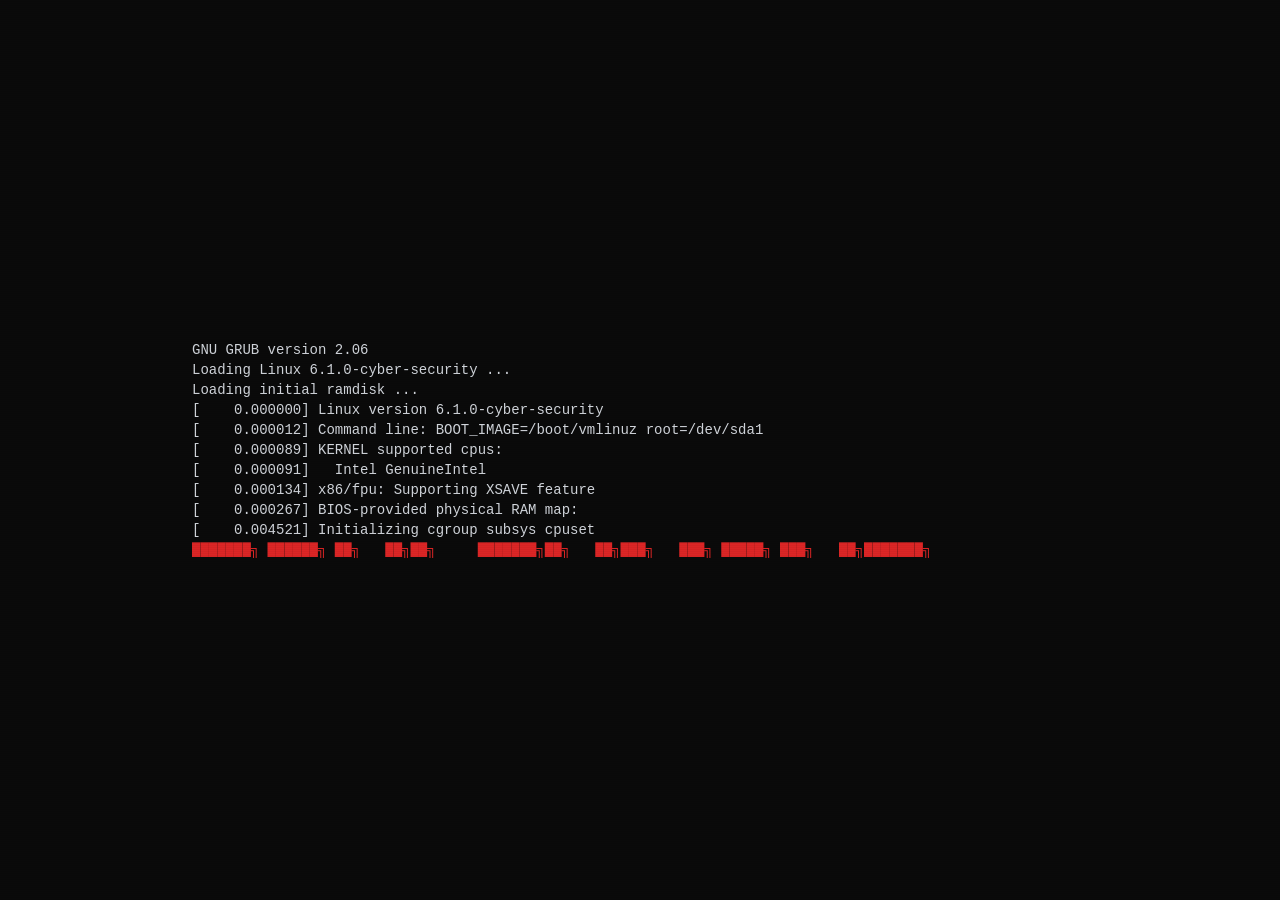
<file: index.html>
<!doctype html>
<html lang="fr">
  <head>
    <meta charset="UTF-8" />
    <meta name="viewport" content="width=device-width, initial-scale=1.0" />
    <meta name="description" content="Portfolio de Souleymane Coulibaly - Administrateur Réseau Junior & Cybersécurité. Bachelor 3 Cybersécurité, recherche alternance." />
    <meta name="keywords" content="cybersécurité, réseau, administration, Linux, Cisco, VLAN, alternance" />
    <meta name="author" content="Souleymane Coulibaly" />
    <meta name="theme-color" content="#0a0a0a" />
    <link rel="preconnect" href="https://fonts.googleapis.com">
    <link rel="preconnect" href="https://fonts.gstatic.com" crossorigin>
    <title>SOULEYMANE COULIBALY | Admin Reseau & Cybersecurite</title>
    <style>
      /* Prevent FOUC */
      html { background-color: #0a0a0a; }
      body { margin: 0; background-color: #0a0a0a; }
    </style>
    <script type="module" crossorigin src="./assets/index-nXsx4Sfw.js"></script>
    <link rel="stylesheet" crossorigin href="./assets/index-ClpV_uKB.css">
  </head>
  <body>
    <div id="root"></div>
  </body>
</html>
</file>
<file: assets/index-ClpV_uKB.css>
*,:before,:after{--tw-border-spacing-x: 0;--tw-border-spacing-y: 0;--tw-translate-x: 0;--tw-translate-y: 0;--tw-rotate: 0;--tw-skew-x: 0;--tw-skew-y: 0;--tw-scale-x: 1;--tw-scale-y: 1;--tw-pan-x: ;--tw-pan-y: ;--tw-pinch-zoom: ;--tw-scroll-snap-strictness: proximity;--tw-gradient-from-position: ;--tw-gradient-via-position: ;--tw-gradient-to-position: ;--tw-ordinal: ;--tw-slashed-zero: ;--tw-numeric-figure: ;--tw-numeric-spacing: ;--tw-numeric-fraction: ;--tw-ring-inset: ;--tw-ring-offset-width: 0px;--tw-ring-offset-color: #fff;--tw-ring-color: rgb(59 130 246 / .5);--tw-ring-offset-shadow: 0 0 #0000;--tw-ring-shadow: 0 0 #0000;--tw-shadow: 0 0 #0000;--tw-shadow-colored: 0 0 #0000;--tw-blur: ;--tw-brightness: ;--tw-contrast: ;--tw-grayscale: ;--tw-hue-rotate: ;--tw-invert: ;--tw-saturate: ;--tw-sepia: ;--tw-drop-shadow: ;--tw-backdrop-blur: ;--tw-backdrop-brightness: ;--tw-backdrop-contrast: ;--tw-backdrop-grayscale: ;--tw-backdrop-hue-rotate: ;--tw-backdrop-invert: ;--tw-backdrop-opacity: ;--tw-backdrop-saturate: ;--tw-backdrop-sepia: ;--tw-contain-size: ;--tw-contain-layout: ;--tw-contain-paint: ;--tw-contain-style: }::backdrop{--tw-border-spacing-x: 0;--tw-border-spacing-y: 0;--tw-translate-x: 0;--tw-translate-y: 0;--tw-rotate: 0;--tw-skew-x: 0;--tw-skew-y: 0;--tw-scale-x: 1;--tw-scale-y: 1;--tw-pan-x: ;--tw-pan-y: ;--tw-pinch-zoom: ;--tw-scroll-snap-strictness: proximity;--tw-gradient-from-position: ;--tw-gradient-via-position: ;--tw-gradient-to-position: ;--tw-ordinal: ;--tw-slashed-zero: ;--tw-numeric-figure: ;--tw-numeric-spacing: ;--tw-numeric-fraction: ;--tw-ring-inset: ;--tw-ring-offset-width: 0px;--tw-ring-offset-color: #fff;--tw-ring-color: rgb(59 130 246 / .5);--tw-ring-offset-shadow: 0 0 #0000;--tw-ring-shadow: 0 0 #0000;--tw-shadow: 0 0 #0000;--tw-shadow-colored: 0 0 #0000;--tw-blur: ;--tw-brightness: ;--tw-contrast: ;--tw-grayscale: ;--tw-hue-rotate: ;--tw-invert: ;--tw-saturate: ;--tw-sepia: ;--tw-drop-shadow: ;--tw-backdrop-blur: ;--tw-backdrop-brightness: ;--tw-backdrop-contrast: ;--tw-backdrop-grayscale: ;--tw-backdrop-hue-rotate: ;--tw-backdrop-invert: ;--tw-backdrop-opacity: ;--tw-backdrop-saturate: ;--tw-backdrop-sepia: ;--tw-contain-size: ;--tw-contain-layout: ;--tw-contain-paint: ;--tw-contain-style: }*,:before,:after{box-sizing:border-box;border-width:0;border-style:solid;border-color:#e5e7eb}:before,:after{--tw-content: ""}html,:host{line-height:1.5;-webkit-text-size-adjust:100%;-moz-tab-size:4;-o-tab-size:4;tab-size:4;font-family:ui-sans-serif,system-ui,sans-serif,"Apple Color Emoji","Segoe UI Emoji",Segoe UI Symbol,"Noto Color Emoji";font-feature-settings:normal;font-variation-settings:normal;-webkit-tap-highlight-color:transparent}body{margin:0;line-height:inherit}hr{height:0;color:inherit;border-top-width:1px}abbr:where([title]){-webkit-text-decoration:underline dotted;text-decoration:underline dotted}h1,h2,h3,h4,h5,h6{font-size:inherit;font-weight:inherit}a{color:inherit;text-decoration:inherit}b,strong{font-weight:bolder}code,kbd,samp,pre{font-family:ui-monospace,SFMono-Regular,Menlo,Monaco,Consolas,Liberation Mono,Courier New,monospace;font-feature-settings:normal;font-variation-settings:normal;font-size:1em}small{font-size:80%}sub,sup{font-size:75%;line-height:0;position:relative;vertical-align:baseline}sub{bottom:-.25em}sup{top:-.5em}table{text-indent:0;border-color:inherit;border-collapse:collapse}button,input,optgroup,select,textarea{font-family:inherit;font-feature-settings:inherit;font-variation-settings:inherit;font-size:100%;font-weight:inherit;line-height:inherit;letter-spacing:inherit;color:inherit;margin:0;padding:0}button,select{text-transform:none}button,input:where([type=button]),input:where([type=reset]),input:where([type=submit]){-webkit-appearance:button;background-color:transparent;background-image:none}:-moz-focusring{outline:auto}:-moz-ui-invalid{box-shadow:none}progress{vertical-align:baseline}::-webkit-inner-spin-button,::-webkit-outer-spin-button{height:auto}[type=search]{-webkit-appearance:textfield;outline-offset:-2px}::-webkit-search-decoration{-webkit-appearance:none}::-webkit-file-upload-button{-webkit-appearance:button;font:inherit}summary{display:list-item}blockquote,dl,dd,h1,h2,h3,h4,h5,h6,hr,figure,p,pre{margin:0}fieldset{margin:0;padding:0}legend{padding:0}ol,ul,menu{list-style:none;margin:0;padding:0}dialog{padding:0}textarea{resize:vertical}input::-moz-placeholder,textarea::-moz-placeholder{opacity:1;color:#9ca3af}input::placeholder,textarea::placeholder{opacity:1;color:#9ca3af}button,[role=button]{cursor:pointer}:disabled{cursor:default}img,svg,video,canvas,audio,iframe,embed,object{display:block;vertical-align:middle}img,video{max-width:100%;height:auto}[hidden]:where(:not([hidden=until-found])){display:none}.sr-only{position:absolute;width:1px;height:1px;padding:0;margin:-1px;overflow:hidden;clip:rect(0,0,0,0);white-space:nowrap;border-width:0}.pointer-events-none{pointer-events:none}.visible{visibility:visible}.invisible{visibility:hidden}.fixed{position:fixed}.absolute{position:absolute}.relative{position:relative}.inset-0{inset:0}.inset-x-0{left:0;right:0}.inset-y-0{top:0;bottom:0}.-bottom-1{bottom:-.25rem}.-bottom-12{bottom:-3rem}.-left-12{left:-3rem}.-right-12{right:-3rem}.-top-12{top:-3rem}.bottom-0{bottom:0}.bottom-8{bottom:2rem}.left-0{left:0}.left-1\/2{left:50%}.left-2{left:.5rem}.left-\[50\%\]{left:50%}.right-0{right:0}.right-1{right:.25rem}.right-2{right:.5rem}.right-3{right:.75rem}.right-4{right:1rem}.top-0{top:0}.top-1\.5{top:.375rem}.top-1\/2{top:50%}.top-3\.5{top:.875rem}.top-4{top:1rem}.top-\[1px\]{top:1px}.top-\[50\%\]{top:50%}.top-\[60\%\]{top:60%}.top-full{top:100%}.isolate{isolation:isolate}.z-0{z-index:0}.z-10{z-index:10}.z-20{z-index:20}.z-30{z-index:30}.z-40{z-index:40}.z-50{z-index:50}.z-\[1\]{z-index:1}.order-first{order:-9999}.order-last{order:9999}.col-start-2{grid-column-start:2}.row-span-2{grid-row:span 2 / span 2}.row-start-1{grid-row-start:1}.\!m-0{margin:0!important}.-mx-1{margin-left:-.25rem;margin-right:-.25rem}.-my-2{margin-top:-.5rem;margin-bottom:-.5rem}.mx-2{margin-left:.5rem;margin-right:.5rem}.mx-3\.5{margin-left:.875rem;margin-right:.875rem}.mx-auto{margin-left:auto;margin-right:auto}.my-0{margin-top:0;margin-bottom:0}.my-0\.5{margin-top:.125rem;margin-bottom:.125rem}.my-1{margin-top:.25rem;margin-bottom:.25rem}.-ml-4{margin-left:-1rem}.-mt-4{margin-top:-1rem}.mb-12{margin-bottom:3rem}.mb-2{margin-bottom:.5rem}.mb-3{margin-bottom:.75rem}.mb-4{margin-bottom:1rem}.mb-6{margin-bottom:1.5rem}.mb-8{margin-bottom:2rem}.ml-1{margin-left:.25rem}.ml-2{margin-left:.5rem}.ml-4{margin-left:1rem}.ml-auto{margin-left:auto}.mt-0\.5{margin-top:.125rem}.mt-1{margin-top:.25rem}.mt-1\.5{margin-top:.375rem}.mt-12{margin-top:3rem}.mt-2{margin-top:.5rem}.mt-4{margin-top:1rem}.mt-6{margin-top:1.5rem}.mt-8{margin-top:2rem}.mt-auto{margin-top:auto}.line-clamp-1{overflow:hidden;display:-webkit-box;-webkit-box-orient:vertical;-webkit-line-clamp:1}.line-clamp-2{overflow:hidden;display:-webkit-box;-webkit-box-orient:vertical;-webkit-line-clamp:2}.block{display:block}.inline-block{display:inline-block}.flex{display:flex}.inline-flex{display:inline-flex}.table{display:table}.table-caption{display:table-caption}.table-cell{display:table-cell}.table-row{display:table-row}.grid{display:grid}.hidden{display:none}.aspect-square{aspect-ratio:1 / 1}.aspect-video{aspect-ratio:16 / 9}.size-10{width:2.5rem;height:2.5rem}.size-2{width:.5rem;height:.5rem}.size-2\.5{width:.625rem;height:.625rem}.size-3{width:.75rem;height:.75rem}.size-3\.5{width:.875rem;height:.875rem}.size-4{width:1rem;height:1rem}.size-6{width:1.5rem;height:1.5rem}.size-7{width:1.75rem;height:1.75rem}.size-8{width:2rem;height:2rem}.size-9{width:2.25rem;height:2.25rem}.size-auto{width:auto;height:auto}.size-full{width:100%;height:100%}.h-0\.5{height:.125rem}.h-1\.5{height:.375rem}.h-10{height:2.5rem}.h-12{height:3rem}.h-16{height:4rem}.h-2{height:.5rem}.h-2\.5{height:.625rem}.h-3{height:.75rem}.h-4{height:1rem}.h-5{height:1.25rem}.h-6{height:1.5rem}.h-7{height:1.75rem}.h-8{height:2rem}.h-9{height:2.25rem}.h-\[1\.15rem\]{height:1.15rem}.h-\[300px\]{height:300px}.h-\[calc\(100\%-1px\)\]{height:calc(100% - 1px)}.h-\[var\(--radix-navigation-menu-viewport-height\)\]{height:var(--radix-navigation-menu-viewport-height)}.h-\[var\(--radix-select-trigger-height\)\]{height:var(--radix-select-trigger-height)}.h-auto{height:auto}.h-full{height:100%}.h-px{height:1px}.h-svh{height:100svh}.max-h-\[300px\]{max-height:300px}.min-h-0{min-height:0px}.min-h-16{min-height:4rem}.min-h-4{min-height:1rem}.min-h-screen{min-height:100vh}.min-h-svh{min-height:100svh}.w-0{width:0px}.w-1{width:.25rem}.w-2{width:.5rem}.w-2\.5{width:.625rem}.w-24{width:6rem}.w-3{width:.75rem}.w-3\/4{width:75%}.w-4{width:1rem}.w-5{width:1.25rem}.w-6{width:1.5rem}.w-64{width:16rem}.w-72{width:18rem}.w-8{width:2rem}.w-9{width:2.25rem}.w-\[100px\]{width:100px}.w-auto{width:auto}.w-fit{width:-moz-fit-content;width:fit-content}.w-full{width:100%}.w-max{width:-moz-max-content;width:max-content}.w-px{width:1px}.min-w-0{min-width:0px}.min-w-10{min-width:2.5rem}.min-w-5{min-width:1.25rem}.min-w-8{min-width:2rem}.min-w-9{min-width:2.25rem}.min-w-\[12rem\]{min-width:12rem}.min-w-\[8rem\]{min-width:8rem}.min-w-\[var\(--radix-select-trigger-width\)\]{min-width:var(--radix-select-trigger-width)}.max-w-4xl{max-width:56rem}.max-w-5xl{max-width:64rem}.max-w-6xl{max-width:72rem}.max-w-7xl{max-width:80rem}.max-w-\[calc\(100\%-2rem\)\]{max-width:calc(100% - 2rem)}.max-w-max{max-width:-moz-max-content;max-width:max-content}.max-w-sm{max-width:24rem}.flex-1{flex:1 1 0%}.flex-shrink-0,.shrink-0{flex-shrink:0}.grow{flex-grow:1}.grow-0{flex-grow:0}.basis-full{flex-basis:100%}.caption-bottom{caption-side:bottom}.border-collapse{border-collapse:collapse}.-translate-x-1\/2{--tw-translate-x: -50%;transform:translate(var(--tw-translate-x),var(--tw-translate-y)) rotate(var(--tw-rotate)) skew(var(--tw-skew-x)) skewY(var(--tw-skew-y)) scaleX(var(--tw-scale-x)) scaleY(var(--tw-scale-y))}.-translate-x-px{--tw-translate-x: -1px;transform:translate(var(--tw-translate-x),var(--tw-translate-y)) rotate(var(--tw-rotate)) skew(var(--tw-skew-x)) skewY(var(--tw-skew-y)) scaleX(var(--tw-scale-x)) scaleY(var(--tw-scale-y))}.-translate-y-1\/2{--tw-translate-y: -50%;transform:translate(var(--tw-translate-x),var(--tw-translate-y)) rotate(var(--tw-rotate)) skew(var(--tw-skew-x)) skewY(var(--tw-skew-y)) scaleX(var(--tw-scale-x)) scaleY(var(--tw-scale-y))}.translate-x-\[-50\%\]{--tw-translate-x: -50%;transform:translate(var(--tw-translate-x),var(--tw-translate-y)) rotate(var(--tw-rotate)) skew(var(--tw-skew-x)) skewY(var(--tw-skew-y)) scaleX(var(--tw-scale-x)) scaleY(var(--tw-scale-y))}.translate-x-px{--tw-translate-x: 1px;transform:translate(var(--tw-translate-x),var(--tw-translate-y)) rotate(var(--tw-rotate)) skew(var(--tw-skew-x)) skewY(var(--tw-skew-y)) scaleX(var(--tw-scale-x)) scaleY(var(--tw-scale-y))}.translate-y-0\.5{--tw-translate-y: .125rem;transform:translate(var(--tw-translate-x),var(--tw-translate-y)) rotate(var(--tw-rotate)) skew(var(--tw-skew-x)) skewY(var(--tw-skew-y)) scaleX(var(--tw-scale-x)) scaleY(var(--tw-scale-y))}.translate-y-\[-50\%\]{--tw-translate-y: -50%;transform:translate(var(--tw-translate-x),var(--tw-translate-y)) rotate(var(--tw-rotate)) skew(var(--tw-skew-x)) skewY(var(--tw-skew-y)) scaleX(var(--tw-scale-x)) scaleY(var(--tw-scale-y))}.translate-y-\[calc\(-50\%_-_2px\)\]{--tw-translate-y: calc(-50% - 2px) ;transform:translate(var(--tw-translate-x),var(--tw-translate-y)) rotate(var(--tw-rotate)) skew(var(--tw-skew-x)) skewY(var(--tw-skew-y)) scaleX(var(--tw-scale-x)) scaleY(var(--tw-scale-y))}.rotate-45{--tw-rotate: 45deg;transform:translate(var(--tw-translate-x),var(--tw-translate-y)) rotate(var(--tw-rotate)) skew(var(--tw-skew-x)) skewY(var(--tw-skew-y)) scaleX(var(--tw-scale-x)) scaleY(var(--tw-scale-y))}.rotate-90{--tw-rotate: 90deg;transform:translate(var(--tw-translate-x),var(--tw-translate-y)) rotate(var(--tw-rotate)) skew(var(--tw-skew-x)) skewY(var(--tw-skew-y)) scaleX(var(--tw-scale-x)) scaleY(var(--tw-scale-y))}.transform{transform:translate(var(--tw-translate-x),var(--tw-translate-y)) rotate(var(--tw-rotate)) skew(var(--tw-skew-x)) skewY(var(--tw-skew-y)) scaleX(var(--tw-scale-x)) scaleY(var(--tw-scale-y))}@keyframes caret-blink{0%,70%,to{opacity:1}20%,50%{opacity:0}}.animate-caret-blink{animation:caret-blink 1.25s ease-out infinite}@keyframes pulse{50%{opacity:.5}}.animate-pulse{animation:pulse 2s cubic-bezier(.4,0,.6,1) infinite}@keyframes spin{to{transform:rotate(360deg)}}.animate-spin{animation:spin 1s linear infinite}.cursor-default{cursor:default}.cursor-text{cursor:text}.touch-none{touch-action:none}.select-none{-webkit-user-select:none;-moz-user-select:none;user-select:none}.resize-none{resize:none}.resize{resize:both}.scroll-my-1{scroll-margin-top:.25rem;scroll-margin-bottom:.25rem}.scroll-py-1{scroll-padding-top:.25rem;scroll-padding-bottom:.25rem}.list-disc{list-style-type:disc}.list-none{list-style-type:none}.auto-rows-min{grid-auto-rows:min-content}.grid-cols-\[0_1fr\]{grid-template-columns:0 1fr}.grid-rows-\[auto_auto\]{grid-template-rows:auto auto}.flex-row{flex-direction:row}.flex-col{flex-direction:column}.flex-col-reverse{flex-direction:column-reverse}.flex-wrap{flex-wrap:wrap}.place-content-center{place-content:center}.items-start{align-items:flex-start}.items-end{align-items:flex-end}.items-center{align-items:center}.items-stretch{align-items:stretch}.justify-start{justify-content:flex-start}.justify-center{justify-content:center}.justify-between{justify-content:space-between}.justify-items-start{justify-items:start}.gap-0\.5{gap:.125rem}.gap-1{gap:.25rem}.gap-1\.5{gap:.375rem}.gap-2{gap:.5rem}.gap-2\.5{gap:.625rem}.gap-3{gap:.75rem}.gap-4{gap:1rem}.gap-6{gap:1.5rem}.gap-7{gap:1.75rem}.gap-8{gap:2rem}.gap-\[--spacing\(var\(--gap\)\)\]{gap:var(--spacing(var(--gap)))}.gap-y-0\.5{row-gap:.125rem}.space-x-1>:not([hidden])~:not([hidden]){--tw-space-x-reverse: 0;margin-right:calc(.25rem * var(--tw-space-x-reverse));margin-left:calc(.25rem * calc(1 - var(--tw-space-x-reverse)))}.space-x-2>:not([hidden])~:not([hidden]){--tw-space-x-reverse: 0;margin-right:calc(.5rem * var(--tw-space-x-reverse));margin-left:calc(.5rem * calc(1 - var(--tw-space-x-reverse)))}.space-x-3>:not([hidden])~:not([hidden]){--tw-space-x-reverse: 0;margin-right:calc(.75rem * var(--tw-space-x-reverse));margin-left:calc(.75rem * calc(1 - var(--tw-space-x-reverse)))}.space-x-4>:not([hidden])~:not([hidden]){--tw-space-x-reverse: 0;margin-right:calc(1rem * var(--tw-space-x-reverse));margin-left:calc(1rem * calc(1 - var(--tw-space-x-reverse)))}.space-x-6>:not([hidden])~:not([hidden]){--tw-space-x-reverse: 0;margin-right:calc(1.5rem * var(--tw-space-x-reverse));margin-left:calc(1.5rem * calc(1 - var(--tw-space-x-reverse)))}.space-y-2>:not([hidden])~:not([hidden]){--tw-space-y-reverse: 0;margin-top:calc(.5rem * calc(1 - var(--tw-space-y-reverse)));margin-bottom:calc(.5rem * var(--tw-space-y-reverse))}.space-y-4>:not([hidden])~:not([hidden]){--tw-space-y-reverse: 0;margin-top:calc(1rem * calc(1 - var(--tw-space-y-reverse)));margin-bottom:calc(1rem * var(--tw-space-y-reverse))}.space-y-6>:not([hidden])~:not([hidden]){--tw-space-y-reverse: 0;margin-top:calc(1.5rem * calc(1 - var(--tw-space-y-reverse)));margin-bottom:calc(1.5rem * var(--tw-space-y-reverse))}.space-y-8>:not([hidden])~:not([hidden]){--tw-space-y-reverse: 0;margin-top:calc(2rem * calc(1 - var(--tw-space-y-reverse)));margin-bottom:calc(2rem * var(--tw-space-y-reverse))}.self-start{align-self:flex-start}.self-stretch{align-self:stretch}.justify-self-end{justify-self:end}.overflow-auto{overflow:auto}.overflow-hidden{overflow:hidden}.overflow-x-auto{overflow-x:auto}.overflow-y-auto{overflow-y:auto}.overflow-x-hidden{overflow-x:hidden}.whitespace-nowrap{white-space:nowrap}.whitespace-pre-line{white-space:pre-line}.whitespace-pre-wrap{white-space:pre-wrap}.text-balance{text-wrap:balance}.break-words{overflow-wrap:break-word}.rounded-\[2px\]{border-radius:2px}.rounded-\[4px\]{border-radius:4px}.rounded-\[calc\(var\(--radius\)-5px\)\]{border-radius:calc(var(--radius) - 5px)}.rounded-\[inherit\]{border-radius:inherit}.rounded-full{border-radius:9999px}.rounded-lg{border-radius:var(--radius)}.rounded-md{border-radius:calc(var(--radius) - 2px)}.rounded-none{border-radius:0}.rounded-sm{border-radius:calc(var(--radius) - 4px)}.rounded-xl{border-radius:calc(var(--radius) + 4px)}.rounded-xs{border-radius:calc(var(--radius) - 6px)}.rounded-l-md{border-top-left-radius:calc(var(--radius) - 2px);border-bottom-left-radius:calc(var(--radius) - 2px)}.rounded-r-md{border-top-right-radius:calc(var(--radius) - 2px);border-bottom-right-radius:calc(var(--radius) - 2px)}.rounded-tl-sm{border-top-left-radius:calc(var(--radius) - 4px)}.border{border-width:1px}.border-0{border-width:0px}.border-\[1\.5px\]{border-width:1.5px}.border-y{border-top-width:1px;border-bottom-width:1px}.border-b{border-bottom-width:1px}.border-l{border-left-width:1px}.border-l-2{border-left-width:2px}.border-r{border-right-width:1px}.border-t{border-top-width:1px}.border-dashed{border-style:dashed}.border-border{border-color:hsl(var(--border))}.border-border\/50{border-color:hsl(var(--border) / .5)}.border-gray-500\/30{border-color:#6b72804d}.border-green-400\/30{border-color:#4ade804d}.border-input{border-color:hsl(var(--input))}.border-orange-400\/30{border-color:#fb923c4d}.border-primary{border-color:hsl(var(--primary))}.border-red-400\/30{border-color:#f871714d}.border-red-500\/30{border-color:#ef44444d}.border-red-900\/20{border-color:#7f1d1d33}.border-red-900\/30{border-color:#7f1d1d4d}.border-sidebar-border{border-color:hsl(var(--sidebar-border))}.border-transparent{border-color:transparent}.border-yellow-400\/30{border-color:#facc154d}.border-yellow-500\/30{border-color:#eab3084d}.border-l-transparent{border-left-color:transparent}.border-t-transparent{border-top-color:transparent}.bg-\[\#0a0a0a\]{--tw-bg-opacity: 1;background-color:rgb(10 10 10 / var(--tw-bg-opacity, 1))}.bg-\[\#0a0a0a\]\/90{background-color:#0a0a0ae6}.bg-\[\#0a0a0a\]\/95{background-color:#0a0a0af2}.bg-accent{background-color:hsl(var(--accent))}.bg-background{background-color:hsl(var(--background))}.bg-black{--tw-bg-opacity: 1;background-color:rgb(0 0 0 / var(--tw-bg-opacity, 1))}.bg-black\/40{background-color:#0006}.bg-black\/50{background-color:#00000080}.bg-border{background-color:hsl(var(--border))}.bg-card{background-color:hsl(var(--card))}.bg-destructive{--tw-bg-opacity: 1;background-color:hsl(var(--destructive) / var(--tw-bg-opacity, 1))}.bg-foreground{background-color:hsl(var(--foreground))}.bg-green-400\/10{background-color:#4ade801a}.bg-green-500{--tw-bg-opacity: 1;background-color:rgb(34 197 94 / var(--tw-bg-opacity, 1))}.bg-green-500\/50{background-color:#22c55e80}.bg-input{background-color:hsl(var(--input))}.bg-muted{background-color:hsl(var(--muted))}.bg-muted\/50{background-color:hsl(var(--muted) / .5)}.bg-orange-400\/10{background-color:#fb923c1a}.bg-popover{background-color:hsl(var(--popover))}.bg-primary{background-color:hsl(var(--primary))}.bg-primary\/20{background-color:hsl(var(--primary) / .2)}.bg-red-400\/10{background-color:#f871711a}.bg-red-500{--tw-bg-opacity: 1;background-color:rgb(239 68 68 / var(--tw-bg-opacity, 1))}.bg-red-500\/10{background-color:#ef44441a}.bg-red-500\/50{background-color:#ef444480}.bg-red-900\/10{background-color:#7f1d1d1a}.bg-red-900\/5{background-color:#7f1d1d0d}.bg-secondary{background-color:hsl(var(--secondary))}.bg-sidebar{background-color:hsl(var(--sidebar-background))}.bg-sidebar-border{background-color:hsl(var(--sidebar-border))}.bg-transparent{background-color:transparent}.bg-white{--tw-bg-opacity: 1;background-color:rgb(255 255 255 / var(--tw-bg-opacity, 1))}.bg-yellow-400\/10{background-color:#facc151a}.bg-yellow-500\/5{background-color:#eab3080d}.bg-yellow-500\/50{background-color:#eab30880}.bg-gradient-to-r{background-image:linear-gradient(to right,var(--tw-gradient-stops))}.from-red-900\/10{--tw-gradient-from: rgb(127 29 29 / .1) var(--tw-gradient-from-position);--tw-gradient-to: rgb(127 29 29 / 0) var(--tw-gradient-to-position);--tw-gradient-stops: var(--tw-gradient-from), var(--tw-gradient-to)}.to-transparent{--tw-gradient-to: transparent var(--tw-gradient-to-position)}.fill-current{fill:currentColor}.fill-foreground{fill:hsl(var(--foreground))}.fill-primary{fill:hsl(var(--primary))}.p-0{padding:0}.p-1{padding:.25rem}.p-2{padding:.5rem}.p-3{padding:.75rem}.p-4{padding:1rem}.p-6{padding:1.5rem}.p-\[3px\]{padding:3px}.p-px{padding:1px}.px-1{padding-left:.25rem;padding-right:.25rem}.px-1\.5{padding-left:.375rem;padding-right:.375rem}.px-2{padding-left:.5rem;padding-right:.5rem}.px-2\.5{padding-left:.625rem;padding-right:.625rem}.px-3{padding-left:.75rem;padding-right:.75rem}.px-4{padding-left:1rem;padding-right:1rem}.px-6{padding-left:1.5rem;padding-right:1.5rem}.py-0\.5{padding-top:.125rem;padding-bottom:.125rem}.py-1{padding-top:.25rem;padding-bottom:.25rem}.py-1\.5{padding-top:.375rem;padding-bottom:.375rem}.py-2{padding-top:.5rem;padding-bottom:.5rem}.py-20{padding-top:5rem;padding-bottom:5rem}.py-3{padding-top:.75rem;padding-bottom:.75rem}.py-4{padding-top:1rem;padding-bottom:1rem}.py-6{padding-top:1.5rem;padding-bottom:1.5rem}.py-8{padding-top:2rem;padding-bottom:2rem}.pb-2{padding-bottom:.5rem}.pb-3{padding-bottom:.75rem}.pb-4{padding-bottom:1rem}.pl-0{padding-left:0}.pl-2{padding-left:.5rem}.pl-3{padding-left:.75rem}.pl-4{padding-left:1rem}.pl-8{padding-left:2rem}.pr-1{padding-right:.25rem}.pr-2{padding-right:.5rem}.pr-2\.5{padding-right:.625rem}.pr-3{padding-right:.75rem}.pr-8{padding-right:2rem}.pt-0{padding-top:0}.pt-16{padding-top:4rem}.pt-3{padding-top:.75rem}.pt-4{padding-top:1rem}.pt-6{padding-top:1.5rem}.text-left{text-align:left}.text-center{text-align:center}.align-middle{vertical-align:middle}.font-mono{font-family:ui-monospace,SFMono-Regular,Menlo,Monaco,Consolas,Liberation Mono,Courier New,monospace}.font-sans{font-family:ui-sans-serif,system-ui,sans-serif,"Apple Color Emoji","Segoe UI Emoji",Segoe UI Symbol,"Noto Color Emoji"}.text-2xl{font-size:1.5rem;line-height:2rem}.text-3xl{font-size:1.875rem;line-height:2.25rem}.text-\[0\.8rem\]{font-size:.8rem}.text-base{font-size:1rem;line-height:1.5rem}.text-lg{font-size:1.125rem;line-height:1.75rem}.text-sm{font-size:.875rem;line-height:1.25rem}.text-sm\/relaxed{font-size:.875rem;line-height:1.625}.text-xl{font-size:1.25rem;line-height:1.75rem}.text-xs{font-size:.75rem;line-height:1rem}.font-bold{font-weight:700}.font-medium{font-weight:500}.font-normal{font-weight:400}.font-semibold{font-weight:600}.uppercase{text-transform:uppercase}.italic{font-style:italic}.tabular-nums{--tw-numeric-spacing: tabular-nums;font-variant-numeric:var(--tw-ordinal) var(--tw-slashed-zero) var(--tw-numeric-figure) var(--tw-numeric-spacing) var(--tw-numeric-fraction)}.leading-none{line-height:1}.leading-normal{line-height:1.5}.leading-relaxed{line-height:1.625}.leading-snug{line-height:1.375}.tracking-tight{letter-spacing:-.025em}.tracking-wider{letter-spacing:.05em}.tracking-widest{letter-spacing:.1em}.text-accent-foreground{color:hsl(var(--accent-foreground))}.text-background{color:hsl(var(--background))}.text-blue-400{--tw-text-opacity: 1;color:rgb(96 165 250 / var(--tw-text-opacity, 1))}.text-card-foreground{color:hsl(var(--card-foreground))}.text-current{color:currentColor}.text-destructive{--tw-text-opacity: 1;color:hsl(var(--destructive) / var(--tw-text-opacity, 1))}.text-foreground{color:hsl(var(--foreground))}.text-gray-300{--tw-text-opacity: 1;color:rgb(209 213 219 / var(--tw-text-opacity, 1))}.text-gray-400{--tw-text-opacity: 1;color:rgb(156 163 175 / var(--tw-text-opacity, 1))}.text-gray-500{--tw-text-opacity: 1;color:rgb(107 114 128 / var(--tw-text-opacity, 1))}.text-gray-600{--tw-text-opacity: 1;color:rgb(75 85 99 / var(--tw-text-opacity, 1))}.text-green-400{--tw-text-opacity: 1;color:rgb(74 222 128 / var(--tw-text-opacity, 1))}.text-green-500{--tw-text-opacity: 1;color:rgb(34 197 94 / var(--tw-text-opacity, 1))}.text-muted-foreground{color:hsl(var(--muted-foreground))}.text-orange-400{--tw-text-opacity: 1;color:rgb(251 146 60 / var(--tw-text-opacity, 1))}.text-popover-foreground{color:hsl(var(--popover-foreground))}.text-primary{color:hsl(var(--primary))}.text-primary-foreground{color:hsl(var(--primary-foreground))}.text-red-400{--tw-text-opacity: 1;color:rgb(248 113 113 / var(--tw-text-opacity, 1))}.text-red-500{--tw-text-opacity: 1;color:rgb(239 68 68 / var(--tw-text-opacity, 1))}.text-red-600{--tw-text-opacity: 1;color:rgb(220 38 38 / var(--tw-text-opacity, 1))}.text-secondary-foreground{color:hsl(var(--secondary-foreground))}.text-sidebar-foreground{color:hsl(var(--sidebar-foreground))}.text-sidebar-foreground\/70{color:hsl(var(--sidebar-foreground) / .7)}.text-white{--tw-text-opacity: 1;color:rgb(255 255 255 / var(--tw-text-opacity, 1))}.text-yellow-400{--tw-text-opacity: 1;color:rgb(250 204 21 / var(--tw-text-opacity, 1))}.text-yellow-500{--tw-text-opacity: 1;color:rgb(234 179 8 / var(--tw-text-opacity, 1))}.underline-offset-4{text-underline-offset:4px}.opacity-0{opacity:0}.opacity-100{opacity:1}.opacity-50{opacity:.5}.opacity-70{opacity:.7}.shadow{--tw-shadow: 0 1px 3px 0 rgb(0 0 0 / .1), 0 1px 2px -1px rgb(0 0 0 / .1);--tw-shadow-colored: 0 1px 3px 0 var(--tw-shadow-color), 0 1px 2px -1px var(--tw-shadow-color);box-shadow:var(--tw-ring-offset-shadow, 0 0 #0000),var(--tw-ring-shadow, 0 0 #0000),var(--tw-shadow)}.shadow-\[0_0_0_1px_hsl\(var\(--sidebar-border\)\)\]{--tw-shadow: 0 0 0 1px hsl(var(--sidebar-border));--tw-shadow-colored: 0 0 0 1px var(--tw-shadow-color);box-shadow:var(--tw-ring-offset-shadow, 0 0 #0000),var(--tw-ring-shadow, 0 0 #0000),var(--tw-shadow)}.shadow-lg{--tw-shadow: 0 10px 15px -3px rgb(0 0 0 / .1), 0 4px 6px -4px rgb(0 0 0 / .1);--tw-shadow-colored: 0 10px 15px -3px var(--tw-shadow-color), 0 4px 6px -4px var(--tw-shadow-color);box-shadow:var(--tw-ring-offset-shadow, 0 0 #0000),var(--tw-ring-shadow, 0 0 #0000),var(--tw-shadow)}.shadow-md{--tw-shadow: 0 4px 6px -1px rgb(0 0 0 / .1), 0 2px 4px -2px rgb(0 0 0 / .1);--tw-shadow-colored: 0 4px 6px -1px var(--tw-shadow-color), 0 2px 4px -2px var(--tw-shadow-color);box-shadow:var(--tw-ring-offset-shadow, 0 0 #0000),var(--tw-ring-shadow, 0 0 #0000),var(--tw-shadow)}.shadow-none{--tw-shadow: 0 0 #0000;--tw-shadow-colored: 0 0 #0000;box-shadow:var(--tw-ring-offset-shadow, 0 0 #0000),var(--tw-ring-shadow, 0 0 #0000),var(--tw-shadow)}.shadow-sm{--tw-shadow: 0 1px 2px 0 rgb(0 0 0 / .05);--tw-shadow-colored: 0 1px 2px 0 var(--tw-shadow-color);box-shadow:var(--tw-ring-offset-shadow, 0 0 #0000),var(--tw-ring-shadow, 0 0 #0000),var(--tw-shadow)}.shadow-xl{--tw-shadow: 0 20px 25px -5px rgb(0 0 0 / .1), 0 8px 10px -6px rgb(0 0 0 / .1);--tw-shadow-colored: 0 20px 25px -5px var(--tw-shadow-color), 0 8px 10px -6px var(--tw-shadow-color);box-shadow:var(--tw-ring-offset-shadow, 0 0 #0000),var(--tw-ring-shadow, 0 0 #0000),var(--tw-shadow)}.shadow-xs{--tw-shadow: 0 1px 2px 0 rgb(0 0 0 / .05);--tw-shadow-colored: 0 1px 2px 0 var(--tw-shadow-color);box-shadow:var(--tw-ring-offset-shadow, 0 0 #0000),var(--tw-ring-shadow, 0 0 #0000),var(--tw-shadow)}.outline-none{outline:2px solid transparent;outline-offset:2px}.outline{outline-style:solid}.ring{--tw-ring-offset-shadow: var(--tw-ring-inset) 0 0 0 var(--tw-ring-offset-width) var(--tw-ring-offset-color);--tw-ring-shadow: var(--tw-ring-inset) 0 0 0 calc(3px + var(--tw-ring-offset-width)) var(--tw-ring-color);box-shadow:var(--tw-ring-offset-shadow),var(--tw-ring-shadow),var(--tw-shadow, 0 0 #0000)}.ring-0{--tw-ring-offset-shadow: var(--tw-ring-inset) 0 0 0 var(--tw-ring-offset-width) var(--tw-ring-offset-color);--tw-ring-shadow: var(--tw-ring-inset) 0 0 0 calc(0px + var(--tw-ring-offset-width)) var(--tw-ring-color);box-shadow:var(--tw-ring-offset-shadow),var(--tw-ring-shadow),var(--tw-shadow, 0 0 #0000)}.ring-ring\/50{--tw-ring-color: hsl(var(--ring) / .5)}.ring-sidebar-ring{--tw-ring-color: hsl(var(--sidebar-ring))}.ring-offset-background{--tw-ring-offset-color: hsl(var(--background))}.filter{filter:var(--tw-blur) var(--tw-brightness) var(--tw-contrast) var(--tw-grayscale) var(--tw-hue-rotate) var(--tw-invert) var(--tw-saturate) var(--tw-sepia) var(--tw-drop-shadow)}.backdrop-blur-md{--tw-backdrop-blur: blur(12px);-webkit-backdrop-filter:var(--tw-backdrop-blur) var(--tw-backdrop-brightness) var(--tw-backdrop-contrast) var(--tw-backdrop-grayscale) var(--tw-backdrop-hue-rotate) var(--tw-backdrop-invert) var(--tw-backdrop-opacity) var(--tw-backdrop-saturate) var(--tw-backdrop-sepia);backdrop-filter:var(--tw-backdrop-blur) var(--tw-backdrop-brightness) var(--tw-backdrop-contrast) var(--tw-backdrop-grayscale) var(--tw-backdrop-hue-rotate) var(--tw-backdrop-invert) var(--tw-backdrop-opacity) var(--tw-backdrop-saturate) var(--tw-backdrop-sepia)}.backdrop-blur-sm{--tw-backdrop-blur: blur(4px);-webkit-backdrop-filter:var(--tw-backdrop-blur) var(--tw-backdrop-brightness) var(--tw-backdrop-contrast) var(--tw-backdrop-grayscale) var(--tw-backdrop-hue-rotate) var(--tw-backdrop-invert) var(--tw-backdrop-opacity) var(--tw-backdrop-saturate) var(--tw-backdrop-sepia);backdrop-filter:var(--tw-backdrop-blur) var(--tw-backdrop-brightness) var(--tw-backdrop-contrast) var(--tw-backdrop-grayscale) var(--tw-backdrop-hue-rotate) var(--tw-backdrop-invert) var(--tw-backdrop-opacity) var(--tw-backdrop-saturate) var(--tw-backdrop-sepia)}.transition{transition-property:color,background-color,border-color,text-decoration-color,fill,stroke,opacity,box-shadow,transform,filter,backdrop-filter;transition-timing-function:cubic-bezier(.4,0,.2,1);transition-duration:.15s}.transition-\[color\,box-shadow\]{transition-property:color,box-shadow;transition-timing-function:cubic-bezier(.4,0,.2,1);transition-duration:.15s}.transition-\[left\,right\,width\]{transition-property:left,right,width;transition-timing-function:cubic-bezier(.4,0,.2,1);transition-duration:.15s}.transition-\[margin\,opacity\]{transition-property:margin,opacity;transition-timing-function:cubic-bezier(.4,0,.2,1);transition-duration:.15s}.transition-\[width\,height\,padding\]{transition-property:width,height,padding;transition-timing-function:cubic-bezier(.4,0,.2,1);transition-duration:.15s}.transition-\[width\]{transition-property:width;transition-timing-function:cubic-bezier(.4,0,.2,1);transition-duration:.15s}.transition-all{transition-property:all;transition-timing-function:cubic-bezier(.4,0,.2,1);transition-duration:.15s}.transition-colors{transition-property:color,background-color,border-color,text-decoration-color,fill,stroke;transition-timing-function:cubic-bezier(.4,0,.2,1);transition-duration:.15s}.transition-none{transition-property:none}.transition-opacity{transition-property:opacity;transition-timing-function:cubic-bezier(.4,0,.2,1);transition-duration:.15s}.transition-shadow{transition-property:box-shadow;transition-timing-function:cubic-bezier(.4,0,.2,1);transition-duration:.15s}.transition-transform{transition-property:transform;transition-timing-function:cubic-bezier(.4,0,.2,1);transition-duration:.15s}.duration-100{transition-duration:.1s}.duration-1000{transition-duration:1s}.duration-200{transition-duration:.2s}.duration-300{transition-duration:.3s}.duration-500{transition-duration:.5s}.ease-in-out{transition-timing-function:cubic-bezier(.4,0,.2,1)}.ease-linear{transition-timing-function:linear}@keyframes enter{0%{opacity:var(--tw-enter-opacity, 1);transform:translate3d(var(--tw-enter-translate-x, 0),var(--tw-enter-translate-y, 0),0) scale3d(var(--tw-enter-scale, 1),var(--tw-enter-scale, 1),var(--tw-enter-scale, 1)) rotate(var(--tw-enter-rotate, 0))}}@keyframes exit{to{opacity:var(--tw-exit-opacity, 1);transform:translate3d(var(--tw-exit-translate-x, 0),var(--tw-exit-translate-y, 0),0) scale3d(var(--tw-exit-scale, 1),var(--tw-exit-scale, 1),var(--tw-exit-scale, 1)) rotate(var(--tw-exit-rotate, 0))}}.animate-in{animation-name:enter;animation-duration:.15s;--tw-enter-opacity: initial;--tw-enter-scale: initial;--tw-enter-rotate: initial;--tw-enter-translate-x: initial;--tw-enter-translate-y: initial}.fade-in-0{--tw-enter-opacity: 0}.zoom-in-95{--tw-enter-scale: .95}.duration-100{animation-duration:.1s}.duration-1000{animation-duration:1s}.duration-200{animation-duration:.2s}.duration-300{animation-duration:.3s}.duration-500{animation-duration:.5s}.ease-in-out{animation-timing-function:cubic-bezier(.4,0,.2,1)}.ease-linear{animation-timing-function:linear}.\[--cell-size\:--spacing\(8\)\]{--cell-size: var(--spacing(8))}:root{--cyber-bg: #0a0a0a;--cyber-bg-secondary: #0d0d0d;--cyber-red: #ff0000;--cyber-red-light: #ff1a1a;--cyber-red-glow: rgba(255, 0, 0, .5);--cyber-red-dim: rgba(255, 0, 0, .2);--cyber-text: #ffffff;--cyber-text-secondary: #a0a0a0;--cyber-text-dim: #606060;--cyber-green: #00ff00;--cyber-yellow: #ffaa00;--font-mono: "Courier New", Courier, monospace;--section-padding: 4rem 2rem}*{margin:0;padding:0;box-sizing:border-box}html{scroll-behavior:smooth}body{font-family:var(--font-mono);background-color:var(--cyber-bg);color:var(--cyber-text);line-height:1.6;overflow-x:hidden}body:before{content:"";position:fixed;top:0;left:0;width:100%;height:100%;background:repeating-linear-gradient(0deg,rgba(0,0,0,.1) 0px,rgba(0,0,0,.1) 1px,transparent 1px,transparent 2px);pointer-events:none;z-index:9999;opacity:.3}::-moz-selection{background:var(--cyber-red);color:var(--cyber-bg)}::selection{background:var(--cyber-red);color:var(--cyber-bg)}::-webkit-scrollbar{width:8px}::-webkit-scrollbar-track{background:var(--cyber-bg)}::-webkit-scrollbar-thumb{background:var(--cyber-red-dim);border-radius:0}::-webkit-scrollbar-thumb:hover{background:var(--cyber-red)}@keyframes glitch{0%{transform:translate(0);text-shadow:2px 0 var(--cyber-red),-2px 0 var(--cyber-green)}20%{transform:translate(-2px,2px);text-shadow:-2px 0 var(--cyber-red),2px 0 var(--cyber-green)}40%{transform:translate(2px,-2px);text-shadow:2px 0 var(--cyber-red),-2px 0 var(--cyber-green)}60%{transform:translate(-2px,-2px);text-shadow:-2px 0 var(--cyber-red),2px 0 var(--cyber-green)}80%{transform:translate(2px,2px);text-shadow:2px 0 var(--cyber-red),-2px 0 var(--cyber-green)}to{transform:translate(0);text-shadow:none}}.glitch{position:relative}.glitch:hover{animation:glitch .3s ease-in-out}@keyframes blink{0%,50%{opacity:1}51%,to{opacity:0}}.cursor-blink:after{content:"_";animation:blink .8s infinite;color:var(--cyber-red)}.glow-text{text-shadow:0 0 10px var(--cyber-red-glow),0 0 20px var(--cyber-red-glow),0 0 30px var(--cyber-red-glow)}.glow-box{box-shadow:0 0 10px var(--cyber-red-glow),0 0 20px var(--cyber-red-dim)}.glow-border{border-color:var(--cyber-red);box-shadow:0 0 10px var(--cyber-red-glow),inset 0 0 10px var(--cyber-red-dim)}@keyframes typing{0%{width:0}to{width:100%}}.typing{overflow:hidden;white-space:nowrap;animation:typing 2s steps(40,end)}@keyframes pulse-glow{0%,to{box-shadow:0 0 5px var(--cyber-red-glow)}50%{box-shadow:0 0 20px var(--cyber-red-glow),0 0 30px var(--cyber-red)}}.pulse-glow{animation:pulse-glow 2s ease-in-out infinite}@keyframes fadeIn{0%{opacity:0;transform:translateY(20px)}to{opacity:1;transform:translateY(0)}}.fade-in{animation:fadeIn .5s ease-out forwards}.particles-container{position:fixed;top:0;left:0;width:100%;height:100%;pointer-events:none;z-index:0}.terminal-prompt{color:var(--cyber-red);font-weight:700}.terminal-command{color:var(--cyber-text)}.terminal-output{color:var(--cyber-text-secondary)}.terminal-comment{color:var(--cyber-text-dim)}.cyber-button{position:relative;padding:.75rem 1.5rem;background:transparent;border:1px solid var(--cyber-red);color:var(--cyber-red);font-family:var(--font-mono);font-size:.875rem;text-transform:uppercase;letter-spacing:.1em;cursor:pointer;transition:all .3s ease;overflow:hidden}.cyber-button:before{content:"";position:absolute;top:0;left:-100%;width:100%;height:100%;background:linear-gradient(90deg,transparent,var(--cyber-red-dim),transparent);transition:left .5s ease}.cyber-button:hover:before{left:100%}.cyber-button:hover{background:var(--cyber-red-dim);box-shadow:0 0 20px var(--cyber-red-glow);color:var(--cyber-text)}.cyber-card{background:#ff000008;border-left:2px solid var(--cyber-red);padding:1.5rem;transition:all .3s ease}.cyber-card:hover{background:#ff000014;box-shadow:0 0 20px var(--cyber-red-dim);transform:translate(5px)}.cyber-input{width:100%;padding:.75rem 0;background:transparent;border:none;border-bottom:1px solid var(--cyber-red-dim);color:var(--cyber-text);font-family:var(--font-mono);font-size:1rem;outline:none;transition:all .3s ease}.cyber-input:focus{border-bottom-color:var(--cyber-red);box-shadow:0 2px 10px var(--cyber-red-glow)}.cyber-input::-moz-placeholder{color:var(--cyber-text-dim)}.cyber-input::placeholder{color:var(--cyber-text-dim)}.section-header{margin-bottom:2rem}.section-comment{color:var(--cyber-text-dim);font-size:.875rem;margin-bottom:.5rem}.section-title{color:var(--cyber-red);font-size:2rem;font-weight:700;text-transform:uppercase;letter-spacing:.1em}.ascii-art{font-family:var(--font-mono);font-size:.6rem;line-height:1.2;color:var(--cyber-red);white-space:pre;overflow-x:auto}@media(min-width:768px){.ascii-art{font-size:.8rem}}@media(max-width:768px){:root{--section-padding: 2rem 1rem}.section-title{font-size:1.5rem}}@keyframes boot-text{0%{opacity:0}to{opacity:1}}.boot-line{opacity:0;animation:boot-text .05s ease forwards}.text-red-glow{text-shadow:0 0 10px var(--cyber-red-glow)}.border-red-glow{border-color:var(--cyber-red);box-shadow:0 0 10px var(--cyber-red-glow)}.bg-cyber{background-color:var(--cyber-bg)}.bg-cyber-secondary{background-color:var(--cyber-bg-secondary)}.selection\:bg-primary *::-moz-selection{background-color:hsl(var(--primary))}.selection\:bg-primary *::selection{background-color:hsl(var(--primary))}.selection\:text-primary-foreground *::-moz-selection{color:hsl(var(--primary-foreground))}.selection\:text-primary-foreground *::selection{color:hsl(var(--primary-foreground))}.selection\:bg-primary::-moz-selection{background-color:hsl(var(--primary))}.selection\:bg-primary::selection{background-color:hsl(var(--primary))}.selection\:text-primary-foreground::-moz-selection{color:hsl(var(--primary-foreground))}.selection\:text-primary-foreground::selection{color:hsl(var(--primary-foreground))}.file\:inline-flex::file-selector-button{display:inline-flex}.file\:h-7::file-selector-button{height:1.75rem}.file\:border-0::file-selector-button{border-width:0px}.file\:bg-transparent::file-selector-button{background-color:transparent}.file\:text-sm::file-selector-button{font-size:.875rem;line-height:1.25rem}.file\:font-medium::file-selector-button{font-weight:500}.file\:text-foreground::file-selector-button{color:hsl(var(--foreground))}.placeholder\:text-muted-foreground::-moz-placeholder{color:hsl(var(--muted-foreground))}.placeholder\:text-muted-foreground::placeholder{color:hsl(var(--muted-foreground))}.after\:absolute:after{content:var(--tw-content);position:absolute}.after\:-inset-2:after{content:var(--tw-content);inset:-.5rem}.after\:inset-y-0:after{content:var(--tw-content);top:0;bottom:0}.after\:left-1\/2:after{content:var(--tw-content);left:50%}.after\:w-1:after{content:var(--tw-content);width:.25rem}.after\:w-\[2px\]:after{content:var(--tw-content);width:2px}.after\:-translate-x-1\/2:after{content:var(--tw-content);--tw-translate-x: -50%;transform:translate(var(--tw-translate-x),var(--tw-translate-y)) rotate(var(--tw-rotate)) skew(var(--tw-skew-x)) skewY(var(--tw-skew-y)) scaleX(var(--tw-scale-x)) scaleY(var(--tw-scale-y))}.first\:rounded-l-md:first-child{border-top-left-radius:calc(var(--radius) - 2px);border-bottom-left-radius:calc(var(--radius) - 2px)}.first\:border-l:first-child{border-left-width:1px}.last\:mt-0:last-child{margin-top:0}.last\:rounded-r-md:last-child{border-top-right-radius:calc(var(--radius) - 2px);border-bottom-right-radius:calc(var(--radius) - 2px)}.last\:border-b-0:last-child{border-bottom-width:0px}.hover\:border-red-500:hover{--tw-border-opacity: 1;border-color:rgb(239 68 68 / var(--tw-border-opacity, 1))}.hover\:bg-accent:hover{background-color:hsl(var(--accent))}.hover\:bg-destructive\/90:hover{background-color:hsl(var(--destructive) / .9)}.hover\:bg-muted:hover{background-color:hsl(var(--muted))}.hover\:bg-muted\/50:hover{background-color:hsl(var(--muted) / .5)}.hover\:bg-primary\/90:hover{background-color:hsl(var(--primary) / .9)}.hover\:bg-red-500\/10:hover{background-color:#ef44441a}.hover\:bg-secondary\/80:hover{background-color:hsl(var(--secondary) / .8)}.hover\:bg-sidebar-accent:hover{background-color:hsl(var(--sidebar-accent))}.hover\:text-accent-foreground:hover{color:hsl(var(--accent-foreground))}.hover\:text-foreground:hover{color:hsl(var(--foreground))}.hover\:text-muted-foreground:hover{color:hsl(var(--muted-foreground))}.hover\:text-red-400:hover{--tw-text-opacity: 1;color:rgb(248 113 113 / var(--tw-text-opacity, 1))}.hover\:text-red-500:hover{--tw-text-opacity: 1;color:rgb(239 68 68 / var(--tw-text-opacity, 1))}.hover\:text-sidebar-accent-foreground:hover{color:hsl(var(--sidebar-accent-foreground))}.hover\:underline:hover{text-decoration-line:underline}.hover\:opacity-100:hover{opacity:1}.hover\:shadow-\[0_0_0_1px_hsl\(var\(--sidebar-accent\)\)\]:hover{--tw-shadow: 0 0 0 1px hsl(var(--sidebar-accent));--tw-shadow-colored: 0 0 0 1px var(--tw-shadow-color);box-shadow:var(--tw-ring-offset-shadow, 0 0 #0000),var(--tw-ring-shadow, 0 0 #0000),var(--tw-shadow)}.hover\:ring-4:hover{--tw-ring-offset-shadow: var(--tw-ring-inset) 0 0 0 var(--tw-ring-offset-width) var(--tw-ring-offset-color);--tw-ring-shadow: var(--tw-ring-inset) 0 0 0 calc(4px + var(--tw-ring-offset-width)) var(--tw-ring-color);box-shadow:var(--tw-ring-offset-shadow),var(--tw-ring-shadow),var(--tw-shadow, 0 0 #0000)}.hover\:after\:bg-sidebar-border:hover:after{content:var(--tw-content);background-color:hsl(var(--sidebar-border))}.focus\:z-10:focus{z-index:10}.focus\:bg-accent:focus{background-color:hsl(var(--accent))}.focus\:text-accent-foreground:focus{color:hsl(var(--accent-foreground))}.focus\:ring-2:focus{--tw-ring-offset-shadow: var(--tw-ring-inset) 0 0 0 var(--tw-ring-offset-width) var(--tw-ring-offset-color);--tw-ring-shadow: var(--tw-ring-inset) 0 0 0 calc(2px + var(--tw-ring-offset-width)) var(--tw-ring-color);box-shadow:var(--tw-ring-offset-shadow),var(--tw-ring-shadow),var(--tw-shadow, 0 0 #0000)}.focus\:ring-ring:focus{--tw-ring-color: hsl(var(--ring))}.focus\:ring-offset-2:focus{--tw-ring-offset-width: 2px}.focus-visible\:z-10:focus-visible{z-index:10}.focus-visible\:border-ring:focus-visible{border-color:hsl(var(--ring))}.focus-visible\:outline-1:focus-visible{outline-width:1px}.focus-visible\:outline-ring:focus-visible{outline-color:hsl(var(--ring))}.focus-visible\:ring-0:focus-visible{--tw-ring-offset-shadow: var(--tw-ring-inset) 0 0 0 var(--tw-ring-offset-width) var(--tw-ring-offset-color);--tw-ring-shadow: var(--tw-ring-inset) 0 0 0 calc(0px + var(--tw-ring-offset-width)) var(--tw-ring-color);box-shadow:var(--tw-ring-offset-shadow),var(--tw-ring-shadow),var(--tw-shadow, 0 0 #0000)}.focus-visible\:ring-1:focus-visible{--tw-ring-offset-shadow: var(--tw-ring-inset) 0 0 0 var(--tw-ring-offset-width) var(--tw-ring-offset-color);--tw-ring-shadow: var(--tw-ring-inset) 0 0 0 calc(1px + var(--tw-ring-offset-width)) var(--tw-ring-color);box-shadow:var(--tw-ring-offset-shadow),var(--tw-ring-shadow),var(--tw-shadow, 0 0 #0000)}.focus-visible\:ring-2:focus-visible{--tw-ring-offset-shadow: var(--tw-ring-inset) 0 0 0 var(--tw-ring-offset-width) var(--tw-ring-offset-color);--tw-ring-shadow: var(--tw-ring-inset) 0 0 0 calc(2px + var(--tw-ring-offset-width)) var(--tw-ring-color);box-shadow:var(--tw-ring-offset-shadow),var(--tw-ring-shadow),var(--tw-shadow, 0 0 #0000)}.focus-visible\:ring-4:focus-visible{--tw-ring-offset-shadow: var(--tw-ring-inset) 0 0 0 var(--tw-ring-offset-width) var(--tw-ring-offset-color);--tw-ring-shadow: var(--tw-ring-inset) 0 0 0 calc(4px + var(--tw-ring-offset-width)) var(--tw-ring-color);box-shadow:var(--tw-ring-offset-shadow),var(--tw-ring-shadow),var(--tw-shadow, 0 0 #0000)}.focus-visible\:ring-\[3px\]:focus-visible{--tw-ring-offset-shadow: var(--tw-ring-inset) 0 0 0 var(--tw-ring-offset-width) var(--tw-ring-offset-color);--tw-ring-shadow: var(--tw-ring-inset) 0 0 0 calc(3px + var(--tw-ring-offset-width)) var(--tw-ring-color);box-shadow:var(--tw-ring-offset-shadow),var(--tw-ring-shadow),var(--tw-shadow, 0 0 #0000)}.focus-visible\:ring-destructive\/20:focus-visible{--tw-ring-color: hsl(var(--destructive) / .2)}.focus-visible\:ring-ring:focus-visible{--tw-ring-color: hsl(var(--ring))}.focus-visible\:ring-ring\/50:focus-visible{--tw-ring-color: hsl(var(--ring) / .5)}.focus-visible\:ring-offset-1:focus-visible{--tw-ring-offset-width: 1px}.active\:bg-sidebar-accent:active{background-color:hsl(var(--sidebar-accent))}.active\:text-sidebar-accent-foreground:active{color:hsl(var(--sidebar-accent-foreground))}.disabled\:pointer-events-none:disabled{pointer-events:none}.disabled\:cursor-not-allowed:disabled{cursor:not-allowed}.disabled\:opacity-50:disabled{opacity:.5}.group\/menu-item:focus-within .group-focus-within\/menu-item\:opacity-100{opacity:1}.group:hover .group-hover\:w-full{width:100%}.group\/menu-item:hover .group-hover\/menu-item\:opacity-100,.group:hover .group-hover\:opacity-100{opacity:1}.peer\/menu-button:hover~.peer-hover\/menu-button\:text-sidebar-accent-foreground{color:hsl(var(--sidebar-accent-foreground))}.peer:disabled~.peer-disabled\:cursor-not-allowed{cursor:not-allowed}.peer:disabled~.peer-disabled\:opacity-50{opacity:.5}.has-\[\>button\]\:ml-\[-0\.45rem\]:has(>button){margin-left:-.45rem}.has-\[\>button\]\:mr-\[-0\.45rem\]:has(>button){margin-right:-.45rem}.has-\[\>kbd\]\:ml-\[-0\.35rem\]:has(>kbd){margin-left:-.35rem}.has-\[\>kbd\]\:mr-\[-0\.35rem\]:has(>kbd){margin-right:-.35rem}.has-\[\>\[data-align\=block-end\]\]\:h-auto:has(>[data-align=block-end]){height:auto}.has-\[\>\[data-align\=block-start\]\]\:h-auto:has(>[data-align=block-start]){height:auto}.has-\[\>textarea\]\:h-auto:has(>textarea){height:auto}.has-\[\>\[data-slot\=field\]\]\:w-full:has(>[data-slot=field]){width:100%}.has-\[\>svg\]\:grid-cols-\[calc\(var\(--spacing\)\*4\)_1fr\]:has(>svg){grid-template-columns:calc(var(--spacing) * 4) 1fr}.has-\[\>\[data-align\=block-end\]\]\:flex-col:has(>[data-align=block-end]){flex-direction:column}.has-\[\>\[data-align\=block-start\]\]\:flex-col:has(>[data-align=block-start]){flex-direction:column}.has-\[\>\[data-slot\=field\]\]\:flex-col:has(>[data-slot=field]){flex-direction:column}.has-\[\>\[data-slot\=field-content\]\]\:items-start:has(>[data-slot=field-content]){align-items:flex-start}.has-\[\>\[data-slot\=button-group\]\]\:gap-2:has(>[data-slot=button-group]){gap:.5rem}.has-\[\>\[data-slot\=checkbox-group\]\]\:gap-3:has(>[data-slot=checkbox-group]){gap:.75rem}.has-\[\>\[data-slot\=radio-group\]\]\:gap-3:has(>[data-slot=radio-group]){gap:.75rem}.has-\[\>svg\]\:gap-x-3:has(>svg){-moz-column-gap:.75rem;column-gap:.75rem}.has-\[\>\[data-slot\=field\]\]\:rounded-md:has(>[data-slot=field]){border-radius:calc(var(--radius) - 2px)}.has-\[\>\[data-slot\=field\]\]\:border:has(>[data-slot=field]){border-width:1px}.has-\[\[data-slot\=input-group-control\]\:focus-visible\]\:border-ring:has([data-slot=input-group-control]:focus-visible){border-color:hsl(var(--ring))}.has-\[\[data-slot\]\[aria-invalid\=true\]\]\:border-destructive:has([data-slot][aria-invalid=true]){--tw-border-opacity: 1;border-color:hsl(var(--destructive) / var(--tw-border-opacity, 1))}.has-\[\>svg\]\:p-0:has(>svg){padding:0}.has-\[\>svg\]\:px-2:has(>svg){padding-left:.5rem;padding-right:.5rem}.has-\[\>svg\]\:px-2\.5:has(>svg){padding-left:.625rem;padding-right:.625rem}.has-\[\>svg\]\:px-3:has(>svg){padding-left:.75rem;padding-right:.75rem}.has-\[\>svg\]\:px-4:has(>svg){padding-left:1rem;padding-right:1rem}.has-\[\[data-slot\=input-group-control\]\:focus-visible\]\:ring-\[3px\]:has([data-slot=input-group-control]:focus-visible){--tw-ring-offset-shadow: var(--tw-ring-inset) 0 0 0 var(--tw-ring-offset-width) var(--tw-ring-offset-color);--tw-ring-shadow: var(--tw-ring-inset) 0 0 0 calc(3px + var(--tw-ring-offset-width)) var(--tw-ring-color);box-shadow:var(--tw-ring-offset-shadow),var(--tw-ring-shadow),var(--tw-shadow, 0 0 #0000)}.has-\[\[data-slot\=input-group-control\]\:focus-visible\]\:ring-ring\/50:has([data-slot=input-group-control]:focus-visible){--tw-ring-color: hsl(var(--ring) / .5)}.has-\[\[data-slot\]\[aria-invalid\=true\]\]\:ring-destructive\/20:has([data-slot][aria-invalid=true]){--tw-ring-color: hsl(var(--destructive) / .2)}.group\/item:has([data-slot=item-description]) .group-has-\[\[data-slot\=item-description\]\]\/item\:translate-y-0\.5{--tw-translate-y: .125rem;transform:translate(var(--tw-translate-x),var(--tw-translate-y)) rotate(var(--tw-rotate)) skew(var(--tw-skew-x)) skewY(var(--tw-skew-y)) scaleX(var(--tw-scale-x)) scaleY(var(--tw-scale-y))}.group\/item:has([data-slot=item-description]) .group-has-\[\[data-slot\=item-description\]\]\/item\:self-start{align-self:flex-start}.group\/field:has([data-orientation=horizontal]) .group-has-\[\[data-orientation\=horizontal\]\]\/field\:text-balance{text-wrap:balance}.group\/input-group:has(>input) .group-has-\[\>input\]\/input-group\:pb-2\.5{padding-bottom:.625rem}.group\/input-group:has(>input) .group-has-\[\>input\]\/input-group\:pt-2\.5{padding-top:.625rem}.aria-disabled\:pointer-events-none[aria-disabled=true]{pointer-events:none}.aria-disabled\:opacity-50[aria-disabled=true]{opacity:.5}.aria-selected\:text-muted-foreground[aria-selected=true]{color:hsl(var(--muted-foreground))}.data-\[disabled\=true\]\:pointer-events-none[data-disabled=true],.data-\[disabled\]\:pointer-events-none[data-disabled]{pointer-events:none}.data-\[vaul-drawer-direction\=bottom\]\:inset-x-0[data-vaul-drawer-direction=bottom]{left:0;right:0}.data-\[vaul-drawer-direction\=left\]\:inset-y-0[data-vaul-drawer-direction=left],.data-\[vaul-drawer-direction\=right\]\:inset-y-0[data-vaul-drawer-direction=right]{top:0;bottom:0}.data-\[vaul-drawer-direction\=top\]\:inset-x-0[data-vaul-drawer-direction=top]{left:0;right:0}.data-\[vaul-drawer-direction\=bottom\]\:bottom-0[data-vaul-drawer-direction=bottom]{bottom:0}.data-\[vaul-drawer-direction\=left\]\:left-0[data-vaul-drawer-direction=left]{left:0}.data-\[vaul-drawer-direction\=right\]\:right-0[data-vaul-drawer-direction=right]{right:0}.data-\[vaul-drawer-direction\=top\]\:top-0[data-vaul-drawer-direction=top]{top:0}.data-\[active\=true\]\:z-10[data-active=true]{z-index:10}.data-\[vaul-drawer-direction\=bottom\]\:mt-24[data-vaul-drawer-direction=bottom]{margin-top:6rem}.data-\[vaul-drawer-direction\=top\]\:mb-24[data-vaul-drawer-direction=top]{margin-bottom:6rem}.data-\[orientation\=horizontal\]\:h-1\.5[data-orientation=horizontal]{height:.375rem}.data-\[orientation\=horizontal\]\:h-full[data-orientation=horizontal]{height:100%}.data-\[orientation\=horizontal\]\:h-px[data-orientation=horizontal]{height:1px}.data-\[orientation\=vertical\]\:h-auto[data-orientation=vertical]{height:auto}.data-\[orientation\=vertical\]\:h-full[data-orientation=vertical]{height:100%}.data-\[panel-group-direction\=vertical\]\:h-px[data-panel-group-direction=vertical]{height:1px}.data-\[size\=default\]\:h-9[data-size=default]{height:2.25rem}.data-\[size\=sm\]\:h-8[data-size=sm]{height:2rem}.data-\[vaul-drawer-direction\=bottom\]\:max-h-\[80vh\][data-vaul-drawer-direction=bottom],.data-\[vaul-drawer-direction\=top\]\:max-h-\[80vh\][data-vaul-drawer-direction=top]{max-height:80vh}.data-\[orientation\=vertical\]\:min-h-44[data-orientation=vertical]{min-height:11rem}.data-\[orientation\=horizontal\]\:w-full[data-orientation=horizontal]{width:100%}.data-\[orientation\=vertical\]\:w-1\.5[data-orientation=vertical]{width:.375rem}.data-\[orientation\=vertical\]\:w-auto[data-orientation=vertical]{width:auto}.data-\[orientation\=vertical\]\:w-full[data-orientation=vertical]{width:100%}.data-\[orientation\=vertical\]\:w-px[data-orientation=vertical]{width:1px}.data-\[panel-group-direction\=vertical\]\:w-full[data-panel-group-direction=vertical]{width:100%}.data-\[vaul-drawer-direction\=left\]\:w-3\/4[data-vaul-drawer-direction=left],.data-\[vaul-drawer-direction\=right\]\:w-3\/4[data-vaul-drawer-direction=right]{width:75%}.data-\[side\=bottom\]\:translate-y-1[data-side=bottom]{--tw-translate-y: .25rem;transform:translate(var(--tw-translate-x),var(--tw-translate-y)) rotate(var(--tw-rotate)) skew(var(--tw-skew-x)) skewY(var(--tw-skew-y)) scaleX(var(--tw-scale-x)) scaleY(var(--tw-scale-y))}.data-\[side\=left\]\:-translate-x-1[data-side=left]{--tw-translate-x: -.25rem;transform:translate(var(--tw-translate-x),var(--tw-translate-y)) rotate(var(--tw-rotate)) skew(var(--tw-skew-x)) skewY(var(--tw-skew-y)) scaleX(var(--tw-scale-x)) scaleY(var(--tw-scale-y))}.data-\[side\=right\]\:translate-x-1[data-side=right]{--tw-translate-x: .25rem;transform:translate(var(--tw-translate-x),var(--tw-translate-y)) rotate(var(--tw-rotate)) skew(var(--tw-skew-x)) skewY(var(--tw-skew-y)) scaleX(var(--tw-scale-x)) scaleY(var(--tw-scale-y))}.data-\[side\=top\]\:-translate-y-1[data-side=top]{--tw-translate-y: -.25rem;transform:translate(var(--tw-translate-x),var(--tw-translate-y)) rotate(var(--tw-rotate)) skew(var(--tw-skew-x)) skewY(var(--tw-skew-y)) scaleX(var(--tw-scale-x)) scaleY(var(--tw-scale-y))}.data-\[state\=checked\]\:translate-x-\[calc\(100\%-2px\)\][data-state=checked]{--tw-translate-x: calc(100% - 2px) ;transform:translate(var(--tw-translate-x),var(--tw-translate-y)) rotate(var(--tw-rotate)) skew(var(--tw-skew-x)) skewY(var(--tw-skew-y)) scaleX(var(--tw-scale-x)) scaleY(var(--tw-scale-y))}.data-\[state\=unchecked\]\:translate-x-0[data-state=unchecked]{--tw-translate-x: 0px;transform:translate(var(--tw-translate-x),var(--tw-translate-y)) rotate(var(--tw-rotate)) skew(var(--tw-skew-x)) skewY(var(--tw-skew-y)) scaleX(var(--tw-scale-x)) scaleY(var(--tw-scale-y))}@keyframes accordion-up{0%{height:var(--radix-accordion-content-height)}to{height:0}}.data-\[state\=closed\]\:animate-accordion-up[data-state=closed]{animation:accordion-up .2s ease-out}@keyframes accordion-down{0%{height:0}to{height:var(--radix-accordion-content-height)}}.data-\[state\=open\]\:animate-accordion-down[data-state=open]{animation:accordion-down .2s ease-out}.data-\[orientation\=vertical\]\:flex-col[data-orientation=vertical],.data-\[panel-group-direction\=vertical\]\:flex-col[data-panel-group-direction=vertical]{flex-direction:column}.data-\[slot\=checkbox-group\]\:gap-3[data-slot=checkbox-group]{gap:.75rem}.data-\[range-end\=true\]\:rounded-md[data-range-end=true]{border-radius:calc(var(--radius) - 2px)}.data-\[range-middle\=true\]\:rounded-none[data-range-middle=true]{border-radius:0}.data-\[range-start\=true\]\:rounded-md[data-range-start=true]{border-radius:calc(var(--radius) - 2px)}.data-\[selected\=true\]\:rounded-none[data-selected=true],.data-\[spacing\=0\]\:rounded-none[data-spacing="0"]{border-radius:0}.data-\[range-end\=true\]\:rounded-r-md[data-range-end=true]{border-top-right-radius:calc(var(--radius) - 2px);border-bottom-right-radius:calc(var(--radius) - 2px)}.data-\[range-start\=true\]\:rounded-l-md[data-range-start=true]{border-top-left-radius:calc(var(--radius) - 2px);border-bottom-left-radius:calc(var(--radius) - 2px)}.data-\[vaul-drawer-direction\=bottom\]\:rounded-t-lg[data-vaul-drawer-direction=bottom]{border-top-left-radius:var(--radius);border-top-right-radius:var(--radius)}.data-\[vaul-drawer-direction\=top\]\:rounded-b-lg[data-vaul-drawer-direction=top]{border-bottom-right-radius:var(--radius);border-bottom-left-radius:var(--radius)}.data-\[spacing\=0\]\:data-\[variant\=outline\]\:border-l-0[data-variant=outline][data-spacing="0"]{border-left-width:0px}.data-\[vaul-drawer-direction\=bottom\]\:border-t[data-vaul-drawer-direction=bottom]{border-top-width:1px}.data-\[vaul-drawer-direction\=left\]\:border-r[data-vaul-drawer-direction=left]{border-right-width:1px}.data-\[vaul-drawer-direction\=right\]\:border-l[data-vaul-drawer-direction=right]{border-left-width:1px}.data-\[vaul-drawer-direction\=top\]\:border-b[data-vaul-drawer-direction=top]{border-bottom-width:1px}.data-\[active\=true\]\:border-ring[data-active=true]{border-color:hsl(var(--ring))}.data-\[state\=checked\]\:border-primary[data-state=checked]{border-color:hsl(var(--primary))}.data-\[active\=true\]\:bg-accent\/50[data-active=true]{background-color:hsl(var(--accent) / .5)}.data-\[active\=true\]\:bg-sidebar-accent[data-active=true]{background-color:hsl(var(--sidebar-accent))}.data-\[range-end\=true\]\:bg-primary[data-range-end=true]{background-color:hsl(var(--primary))}.data-\[range-middle\=true\]\:bg-accent[data-range-middle=true]{background-color:hsl(var(--accent))}.data-\[range-start\=true\]\:bg-primary[data-range-start=true],.data-\[selected-single\=true\]\:bg-primary[data-selected-single=true]{background-color:hsl(var(--primary))}.data-\[selected\=true\]\:bg-accent[data-selected=true]{background-color:hsl(var(--accent))}.data-\[state\=active\]\:bg-background[data-state=active]{background-color:hsl(var(--background))}.data-\[state\=checked\]\:bg-primary[data-state=checked]{background-color:hsl(var(--primary))}.data-\[state\=on\]\:bg-accent[data-state=on],.data-\[state\=open\]\:bg-accent[data-state=open]{background-color:hsl(var(--accent))}.data-\[state\=open\]\:bg-accent\/50[data-state=open]{background-color:hsl(var(--accent) / .5)}.data-\[state\=open\]\:bg-secondary[data-state=open]{background-color:hsl(var(--secondary))}.data-\[state\=selected\]\:bg-muted[data-state=selected]{background-color:hsl(var(--muted))}.data-\[state\=unchecked\]\:bg-input[data-state=unchecked]{background-color:hsl(var(--input))}.data-\[inset\]\:pl-8[data-inset]{padding-left:2rem}.data-\[variant\=label\]\:text-sm[data-variant=label]{font-size:.875rem;line-height:1.25rem}.data-\[variant\=legend\]\:text-base[data-variant=legend]{font-size:1rem;line-height:1.5rem}.data-\[active\=true\]\:font-medium[data-active=true]{font-weight:500}.data-\[active\=true\]\:text-accent-foreground[data-active=true]{color:hsl(var(--accent-foreground))}.data-\[active\=true\]\:text-sidebar-accent-foreground[data-active=true]{color:hsl(var(--sidebar-accent-foreground))}.data-\[error\=true\]\:text-destructive[data-error=true],.data-\[invalid\=true\]\:text-destructive[data-invalid=true]{--tw-text-opacity: 1;color:hsl(var(--destructive) / var(--tw-text-opacity, 1))}.data-\[placeholder\]\:text-muted-foreground[data-placeholder]{color:hsl(var(--muted-foreground))}.data-\[range-end\=true\]\:text-primary-foreground[data-range-end=true]{color:hsl(var(--primary-foreground))}.data-\[range-middle\=true\]\:text-accent-foreground[data-range-middle=true]{color:hsl(var(--accent-foreground))}.data-\[range-start\=true\]\:text-primary-foreground[data-range-start=true],.data-\[selected-single\=true\]\:text-primary-foreground[data-selected-single=true]{color:hsl(var(--primary-foreground))}.data-\[selected\=true\]\:text-accent-foreground[data-selected=true]{color:hsl(var(--accent-foreground))}.data-\[state\=checked\]\:text-primary-foreground[data-state=checked]{color:hsl(var(--primary-foreground))}.data-\[state\=on\]\:text-accent-foreground[data-state=on],.data-\[state\=open\]\:text-accent-foreground[data-state=open]{color:hsl(var(--accent-foreground))}.data-\[state\=open\]\:text-muted-foreground[data-state=open]{color:hsl(var(--muted-foreground))}.data-\[variant\=destructive\]\:text-destructive[data-variant=destructive]{--tw-text-opacity: 1;color:hsl(var(--destructive) / var(--tw-text-opacity, 1))}.data-\[disabled\=true\]\:opacity-50[data-disabled=true],.data-\[disabled\]\:opacity-50[data-disabled]{opacity:.5}.data-\[state\=open\]\:opacity-100[data-state=open]{opacity:1}.data-\[spacing\=0\]\:shadow-none[data-spacing="0"]{--tw-shadow: 0 0 #0000;--tw-shadow-colored: 0 0 #0000;box-shadow:var(--tw-ring-offset-shadow, 0 0 #0000),var(--tw-ring-shadow, 0 0 #0000),var(--tw-shadow)}.data-\[spacing\=default\]\:data-\[variant\=outline\]\:shadow-xs[data-variant=outline][data-spacing=default],.data-\[state\=active\]\:shadow-sm[data-state=active]{--tw-shadow: 0 1px 2px 0 rgb(0 0 0 / .05);--tw-shadow-colored: 0 1px 2px 0 var(--tw-shadow-color);box-shadow:var(--tw-ring-offset-shadow, 0 0 #0000),var(--tw-ring-shadow, 0 0 #0000),var(--tw-shadow)}.data-\[active\=true\]\:ring-\[3px\][data-active=true]{--tw-ring-offset-shadow: var(--tw-ring-inset) 0 0 0 var(--tw-ring-offset-width) var(--tw-ring-offset-color);--tw-ring-shadow: var(--tw-ring-inset) 0 0 0 calc(3px + var(--tw-ring-offset-width)) var(--tw-ring-color);box-shadow:var(--tw-ring-offset-shadow),var(--tw-ring-shadow),var(--tw-shadow, 0 0 #0000)}.data-\[active\=true\]\:ring-ring\/50[data-active=true]{--tw-ring-color: hsl(var(--ring) / .5)}.data-\[state\=closed\]\:duration-300[data-state=closed]{transition-duration:.3s}.data-\[state\=open\]\:duration-500[data-state=open]{transition-duration:.5s}.data-\[motion\^\=from-\]\:animate-in[data-motion^=from-],.data-\[state\=open\]\:animate-in[data-state=open],.data-\[state\=visible\]\:animate-in[data-state=visible]{animation-name:enter;animation-duration:.15s;--tw-enter-opacity: initial;--tw-enter-scale: initial;--tw-enter-rotate: initial;--tw-enter-translate-x: initial;--tw-enter-translate-y: initial}.data-\[motion\^\=to-\]\:animate-out[data-motion^=to-],.data-\[state\=closed\]\:animate-out[data-state=closed],.data-\[state\=hidden\]\:animate-out[data-state=hidden]{animation-name:exit;animation-duration:.15s;--tw-exit-opacity: initial;--tw-exit-scale: initial;--tw-exit-rotate: initial;--tw-exit-translate-x: initial;--tw-exit-translate-y: initial}.data-\[motion\^\=from-\]\:fade-in[data-motion^=from-]{--tw-enter-opacity: 0}.data-\[motion\^\=to-\]\:fade-out[data-motion^=to-],.data-\[state\=closed\]\:fade-out-0[data-state=closed],.data-\[state\=hidden\]\:fade-out[data-state=hidden]{--tw-exit-opacity: 0}.data-\[state\=open\]\:fade-in-0[data-state=open],.data-\[state\=visible\]\:fade-in[data-state=visible]{--tw-enter-opacity: 0}.data-\[state\=closed\]\:zoom-out-95[data-state=closed]{--tw-exit-scale: .95}.data-\[state\=open\]\:zoom-in-90[data-state=open]{--tw-enter-scale: .9}.data-\[state\=open\]\:zoom-in-95[data-state=open]{--tw-enter-scale: .95}.data-\[motion\=from-end\]\:slide-in-from-right-52[data-motion=from-end]{--tw-enter-translate-x: 13rem}.data-\[motion\=from-start\]\:slide-in-from-left-52[data-motion=from-start]{--tw-enter-translate-x: -13rem}.data-\[motion\=to-end\]\:slide-out-to-right-52[data-motion=to-end]{--tw-exit-translate-x: 13rem}.data-\[motion\=to-start\]\:slide-out-to-left-52[data-motion=to-start]{--tw-exit-translate-x: -13rem}.data-\[side\=bottom\]\:slide-in-from-top-2[data-side=bottom]{--tw-enter-translate-y: -.5rem}.data-\[side\=left\]\:slide-in-from-right-2[data-side=left]{--tw-enter-translate-x: .5rem}.data-\[side\=right\]\:slide-in-from-left-2[data-side=right]{--tw-enter-translate-x: -.5rem}.data-\[side\=top\]\:slide-in-from-bottom-2[data-side=top]{--tw-enter-translate-y: .5rem}.data-\[state\=closed\]\:slide-out-to-bottom[data-state=closed]{--tw-exit-translate-y: 100%}.data-\[state\=closed\]\:slide-out-to-left[data-state=closed]{--tw-exit-translate-x: -100%}.data-\[state\=closed\]\:slide-out-to-right[data-state=closed]{--tw-exit-translate-x: 100%}.data-\[state\=closed\]\:slide-out-to-top[data-state=closed]{--tw-exit-translate-y: -100%}.data-\[state\=open\]\:slide-in-from-bottom[data-state=open]{--tw-enter-translate-y: 100%}.data-\[state\=open\]\:slide-in-from-left[data-state=open]{--tw-enter-translate-x: -100%}.data-\[state\=open\]\:slide-in-from-right[data-state=open]{--tw-enter-translate-x: 100%}.data-\[state\=open\]\:slide-in-from-top[data-state=open]{--tw-enter-translate-y: -100%}.data-\[state\=closed\]\:duration-300[data-state=closed]{animation-duration:.3s}.data-\[state\=open\]\:duration-500[data-state=open]{animation-duration:.5s}.\*\:data-\[slot\=select-value\]\:line-clamp-1[data-slot=select-value]>*{overflow:hidden;display:-webkit-box;-webkit-box-orient:vertical;-webkit-line-clamp:1}.\*\:data-\[slot\=select-value\]\:flex[data-slot=select-value]>*{display:flex}.\*\:data-\[slot\=select-value\]\:items-center[data-slot=select-value]>*{align-items:center}.\*\:data-\[slot\=select-value\]\:gap-2[data-slot=select-value]>*{gap:.5rem}.\*\:data-\[slot\=alert-description\]\:text-destructive\/90[data-slot=alert-description]>*{color:hsl(var(--destructive) / .9)}.data-\[panel-group-direction\=vertical\]\:after\:left-0[data-panel-group-direction=vertical]:after{content:var(--tw-content);left:0}.data-\[panel-group-direction\=vertical\]\:after\:h-1[data-panel-group-direction=vertical]:after{content:var(--tw-content);height:.25rem}.data-\[panel-group-direction\=vertical\]\:after\:w-full[data-panel-group-direction=vertical]:after{content:var(--tw-content);width:100%}.data-\[panel-group-direction\=vertical\]\:after\:-translate-y-1\/2[data-panel-group-direction=vertical]:after{content:var(--tw-content);--tw-translate-y: -50%;transform:translate(var(--tw-translate-x),var(--tw-translate-y)) rotate(var(--tw-rotate)) skew(var(--tw-skew-x)) skewY(var(--tw-skew-y)) scaleX(var(--tw-scale-x)) scaleY(var(--tw-scale-y))}.data-\[panel-group-direction\=vertical\]\:after\:translate-x-0[data-panel-group-direction=vertical]:after{content:var(--tw-content);--tw-translate-x: 0px;transform:translate(var(--tw-translate-x),var(--tw-translate-y)) rotate(var(--tw-rotate)) skew(var(--tw-skew-x)) skewY(var(--tw-skew-y)) scaleX(var(--tw-scale-x)) scaleY(var(--tw-scale-y))}.data-\[spacing\=0\]\:first\:rounded-l-md:first-child[data-spacing="0"]{border-top-left-radius:calc(var(--radius) - 2px);border-bottom-left-radius:calc(var(--radius) - 2px)}.data-\[spacing\=0\]\:data-\[variant\=outline\]\:first\:border-l:first-child[data-variant=outline][data-spacing="0"]{border-left-width:1px}.data-\[spacing\=0\]\:last\:rounded-r-md:last-child[data-spacing="0"]{border-top-right-radius:calc(var(--radius) - 2px);border-bottom-right-radius:calc(var(--radius) - 2px)}.data-\[active\=true\]\:hover\:bg-accent:hover[data-active=true],.data-\[state\=open\]\:hover\:bg-accent:hover[data-state=open]{background-color:hsl(var(--accent))}.data-\[state\=open\]\:hover\:bg-sidebar-accent:hover[data-state=open]{background-color:hsl(var(--sidebar-accent))}.data-\[state\=open\]\:hover\:text-sidebar-accent-foreground:hover[data-state=open]{color:hsl(var(--sidebar-accent-foreground))}.data-\[active\=true\]\:focus\:bg-accent:focus[data-active=true]{background-color:hsl(var(--accent))}.data-\[state\=open\]\:focus\:bg-accent:focus[data-state=open]{background-color:hsl(var(--accent))}.data-\[variant\=destructive\]\:focus\:bg-destructive\/10:focus[data-variant=destructive]{background-color:hsl(var(--destructive) / .1)}.data-\[variant\=destructive\]\:focus\:text-destructive:focus[data-variant=destructive]{--tw-text-opacity: 1;color:hsl(var(--destructive) / var(--tw-text-opacity, 1))}.group[data-disabled=true] .group-data-\[disabled\=true\]\:pointer-events-none{pointer-events:none}.group\/day[data-focused=true] .group-data-\[focused\=true\]\/day\:relative{position:relative}.group[data-collapsible=offcanvas] .group-data-\[collapsible\=offcanvas\]\:left-\[calc\(var\(--sidebar-width\)\*-1\)\]{left:calc(var(--sidebar-width) * -1)}.group[data-collapsible=offcanvas] .group-data-\[collapsible\=offcanvas\]\:right-\[calc\(var\(--sidebar-width\)\*-1\)\]{right:calc(var(--sidebar-width) * -1)}.group[data-side=left] .group-data-\[side\=left\]\:-right-4{right:-1rem}.group[data-side=right] .group-data-\[side\=right\]\:left-0{left:0}.group\/navigation-menu[data-viewport=false] .group-data-\[viewport\=false\]\/navigation-menu\:top-full{top:100%}.group\/day[data-focused=true] .group-data-\[focused\=true\]\/day\:z-10{z-index:10}.group[data-collapsible=icon] .group-data-\[collapsible\=icon\]\:-mt-8{margin-top:-2rem}.group\/field-group[data-variant=outline] .group-data-\[variant\=outline\]\/field-group\:-mb-2{margin-bottom:-.5rem}.group\/navigation-menu[data-viewport=false] .group-data-\[viewport\=false\]\/navigation-menu\:mt-1\.5{margin-top:.375rem}.group\/drawer-content[data-vaul-drawer-direction=bottom] .group-data-\[vaul-drawer-direction\=bottom\]\/drawer-content\:block{display:block}.group[data-collapsible=icon] .group-data-\[collapsible\=icon\]\:hidden{display:none}.group[data-collapsible=icon] .group-data-\[collapsible\=icon\]\:w-\[calc\(var\(--sidebar-width-icon\)\+\(--spacing\(4\)\)\)\]{width:calc(var(--sidebar-width-icon) + (--spacing(4)))}.group[data-collapsible=icon] .group-data-\[collapsible\=icon\]\:w-\[calc\(var\(--sidebar-width-icon\)\+\(--spacing\(4\)\)\+2px\)\]{width:calc(var(--sidebar-width-icon) + (--spacing(4)) + 2px)}.group[data-collapsible=offcanvas] .group-data-\[collapsible\=offcanvas\]\:w-0{width:0px}.group[data-collapsible=offcanvas] .group-data-\[collapsible\=offcanvas\]\:translate-x-0{--tw-translate-x: 0px;transform:translate(var(--tw-translate-x),var(--tw-translate-y)) rotate(var(--tw-rotate)) skew(var(--tw-skew-x)) skewY(var(--tw-skew-y)) scaleX(var(--tw-scale-x)) scaleY(var(--tw-scale-y))}.group[data-side=right] .group-data-\[side\=right\]\:rotate-180,.group[data-state=open] .group-data-\[state\=open\]\:rotate-180{--tw-rotate: 180deg;transform:translate(var(--tw-translate-x),var(--tw-translate-y)) rotate(var(--tw-rotate)) skew(var(--tw-skew-x)) skewY(var(--tw-skew-y)) scaleX(var(--tw-scale-x)) scaleY(var(--tw-scale-y))}.group[data-collapsible=icon] .group-data-\[collapsible\=icon\]\:overflow-hidden,.group\/navigation-menu[data-viewport=false] .group-data-\[viewport\=false\]\/navigation-menu\:overflow-hidden{overflow:hidden}.group[data-variant=floating] .group-data-\[variant\=floating\]\:rounded-lg{border-radius:var(--radius)}.group\/navigation-menu[data-viewport=false] .group-data-\[viewport\=false\]\/navigation-menu\:rounded-md{border-radius:calc(var(--radius) - 2px)}.group[data-variant=floating] .group-data-\[variant\=floating\]\:border,.group\/navigation-menu[data-viewport=false] .group-data-\[viewport\=false\]\/navigation-menu\:border{border-width:1px}.group[data-side=left] .group-data-\[side\=left\]\:border-r{border-right-width:1px}.group[data-side=right] .group-data-\[side\=right\]\:border-l{border-left-width:1px}.group\/day[data-focused=true] .group-data-\[focused\=true\]\/day\:border-ring{border-color:hsl(var(--ring))}.group[data-variant=floating] .group-data-\[variant\=floating\]\:border-sidebar-border{border-color:hsl(var(--sidebar-border))}.group\/navigation-menu[data-viewport=false] .group-data-\[viewport\=false\]\/navigation-menu\:bg-popover{background-color:hsl(var(--popover))}.group\/drawer-content[data-vaul-drawer-direction=bottom] .group-data-\[vaul-drawer-direction\=bottom\]\/drawer-content\:text-center,.group\/drawer-content[data-vaul-drawer-direction=top] .group-data-\[vaul-drawer-direction\=top\]\/drawer-content\:text-center{text-align:center}.group\/navigation-menu[data-viewport=false] .group-data-\[viewport\=false\]\/navigation-menu\:text-popover-foreground{color:hsl(var(--popover-foreground))}.group[data-collapsible=icon] .group-data-\[collapsible\=icon\]\:opacity-0{opacity:0}.group\/field[data-disabled=true] .group-data-\[disabled\=true\]\/field\:opacity-50,.group\/input-group[data-disabled=true] .group-data-\[disabled\=true\]\/input-group\:opacity-50,.group[data-disabled=true] .group-data-\[disabled\=true\]\:opacity-50{opacity:.5}.group[data-variant=floating] .group-data-\[variant\=floating\]\:shadow-sm{--tw-shadow: 0 1px 2px 0 rgb(0 0 0 / .05);--tw-shadow-colored: 0 1px 2px 0 var(--tw-shadow-color);box-shadow:var(--tw-ring-offset-shadow, 0 0 #0000),var(--tw-ring-shadow, 0 0 #0000),var(--tw-shadow)}.group\/navigation-menu[data-viewport=false] .group-data-\[viewport\=false\]\/navigation-menu\:shadow{--tw-shadow: 0 1px 3px 0 rgb(0 0 0 / .1), 0 1px 2px -1px rgb(0 0 0 / .1);--tw-shadow-colored: 0 1px 3px 0 var(--tw-shadow-color), 0 1px 2px -1px var(--tw-shadow-color);box-shadow:var(--tw-ring-offset-shadow, 0 0 #0000),var(--tw-ring-shadow, 0 0 #0000),var(--tw-shadow)}.group\/day[data-focused=true] .group-data-\[focused\=true\]\/day\:ring-\[3px\]{--tw-ring-offset-shadow: var(--tw-ring-inset) 0 0 0 var(--tw-ring-offset-width) var(--tw-ring-offset-color);--tw-ring-shadow: var(--tw-ring-inset) 0 0 0 calc(3px + var(--tw-ring-offset-width)) var(--tw-ring-color);box-shadow:var(--tw-ring-offset-shadow),var(--tw-ring-shadow),var(--tw-shadow, 0 0 #0000)}.group\/day[data-focused=true] .group-data-\[focused\=true\]\/day\:ring-ring\/50{--tw-ring-color: hsl(var(--ring) / .5)}.group\/navigation-menu[data-viewport=false] .group-data-\[viewport\=false\]\/navigation-menu\:duration-200{transition-duration:.2s;animation-duration:.2s}.group[data-collapsible=offcanvas] .group-data-\[collapsible\=offcanvas\]\:after\:left-full:after{content:var(--tw-content);left:100%}.group[data-collapsible=offcanvas] .hover\:group-data-\[collapsible\=offcanvas\]\:bg-sidebar:hover{background-color:hsl(var(--sidebar-background))}.group\/navigation-menu[data-viewport=false] .group-data-\[viewport\=false\]\/navigation-menu\:data-\[state\=open\]\:animate-in[data-state=open]{animation-name:enter;animation-duration:.15s;--tw-enter-opacity: initial;--tw-enter-scale: initial;--tw-enter-rotate: initial;--tw-enter-translate-x: initial;--tw-enter-translate-y: initial}.group\/navigation-menu[data-viewport=false] .group-data-\[viewport\=false\]\/navigation-menu\:data-\[state\=closed\]\:animate-out[data-state=closed]{animation-name:exit;animation-duration:.15s;--tw-exit-opacity: initial;--tw-exit-scale: initial;--tw-exit-rotate: initial;--tw-exit-translate-x: initial;--tw-exit-translate-y: initial}.group\/navigation-menu[data-viewport=false] .group-data-\[viewport\=false\]\/navigation-menu\:data-\[state\=closed\]\:fade-out-0[data-state=closed]{--tw-exit-opacity: 0}.group\/navigation-menu[data-viewport=false] .group-data-\[viewport\=false\]\/navigation-menu\:data-\[state\=open\]\:fade-in-0[data-state=open]{--tw-enter-opacity: 0}.group\/navigation-menu[data-viewport=false] .group-data-\[viewport\=false\]\/navigation-menu\:data-\[state\=closed\]\:zoom-out-95[data-state=closed]{--tw-exit-scale: .95}.group\/navigation-menu[data-viewport=false] .group-data-\[viewport\=false\]\/navigation-menu\:data-\[state\=open\]\:zoom-in-95[data-state=open]{--tw-enter-scale: .95}.peer\/menu-button[data-size=default]~.peer-data-\[size\=default\]\/menu-button\:top-1\.5{top:.375rem}.peer\/menu-button[data-size=lg]~.peer-data-\[size\=lg\]\/menu-button\:top-2\.5{top:.625rem}.peer\/menu-button[data-size=sm]~.peer-data-\[size\=sm\]\/menu-button\:top-1{top:.25rem}.peer\/menu-button[data-active=true]~.peer-data-\[active\=true\]\/menu-button\:text-sidebar-accent-foreground{color:hsl(var(--sidebar-accent-foreground))}.dark\:border-input:is(.dark *){border-color:hsl(var(--input))}.dark\:bg-destructive\/60:is(.dark *){background-color:hsl(var(--destructive) / .6)}.dark\:bg-input\/30:is(.dark *){background-color:hsl(var(--input) / .3)}.dark\:bg-transparent:is(.dark *){background-color:transparent}.dark\:text-muted-foreground:is(.dark *){color:hsl(var(--muted-foreground))}.dark\:hover\:bg-accent\/50:hover:is(.dark *){background-color:hsl(var(--accent) / .5)}.dark\:hover\:bg-input\/50:hover:is(.dark *){background-color:hsl(var(--input) / .5)}.dark\:hover\:text-accent-foreground:hover:is(.dark *){color:hsl(var(--accent-foreground))}.dark\:focus-visible\:ring-destructive\/40:focus-visible:is(.dark *){--tw-ring-color: hsl(var(--destructive) / .4)}.dark\:has-\[\[data-slot\]\[aria-invalid\=true\]\]\:ring-destructive\/40:has([data-slot][aria-invalid=true]):is(.dark *){--tw-ring-color: hsl(var(--destructive) / .4)}.dark\:data-\[state\=active\]\:border-input[data-state=active]:is(.dark *){border-color:hsl(var(--input))}.dark\:data-\[state\=active\]\:bg-input\/30[data-state=active]:is(.dark *){background-color:hsl(var(--input) / .3)}.dark\:data-\[state\=checked\]\:bg-primary[data-state=checked]:is(.dark *){background-color:hsl(var(--primary))}.dark\:data-\[state\=checked\]\:bg-primary-foreground[data-state=checked]:is(.dark *){background-color:hsl(var(--primary-foreground))}.dark\:data-\[state\=unchecked\]\:bg-foreground[data-state=unchecked]:is(.dark *){background-color:hsl(var(--foreground))}.dark\:data-\[state\=unchecked\]\:bg-input\/80[data-state=unchecked]:is(.dark *){background-color:hsl(var(--input) / .8)}.dark\:data-\[state\=active\]\:text-foreground[data-state=active]:is(.dark *){color:hsl(var(--foreground))}.dark\:data-\[variant\=destructive\]\:focus\:bg-destructive\/20:focus[data-variant=destructive]:is(.dark *){background-color:hsl(var(--destructive) / .2)}@media(min-width:640px){.sm\:block{display:block}.sm\:flex{display:flex}.sm\:max-w-lg{max-width:32rem}.sm\:max-w-sm{max-width:24rem}.sm\:flex-row{flex-direction:row}.sm\:justify-end{justify-content:flex-end}.sm\:gap-2\.5{gap:.625rem}.sm\:pl-2\.5{padding-left:.625rem}.sm\:pr-2\.5{padding-right:.625rem}.sm\:text-left{text-align:left}.data-\[vaul-drawer-direction\=left\]\:sm\:max-w-sm[data-vaul-drawer-direction=left],.data-\[vaul-drawer-direction\=right\]\:sm\:max-w-sm[data-vaul-drawer-direction=right]{max-width:24rem}}@media(min-width:768px){.md\:absolute{position:absolute}.md\:block{display:block}.md\:flex{display:flex}.md\:hidden{display:none}.md\:h-\[400px\]{height:400px}.md\:w-\[var\(--radix-navigation-menu-viewport-width\)\]{width:var(--radix-navigation-menu-viewport-width)}.md\:w-auto{width:auto}.md\:grid-cols-2{grid-template-columns:repeat(2,minmax(0,1fr))}.md\:flex-row{flex-direction:row}.md\:gap-1\.5{gap:.375rem}.md\:gap-8{gap:2rem}.md\:space-y-0>:not([hidden])~:not([hidden]){--tw-space-y-reverse: 0;margin-top:calc(0px * calc(1 - var(--tw-space-y-reverse)));margin-bottom:calc(0px * var(--tw-space-y-reverse))}.md\:p-12{padding:3rem}.md\:p-8{padding:2rem}.md\:px-8{padding-left:2rem;padding-right:2rem}.md\:pl-24{padding-left:6rem}.md\:text-left{text-align:left}.md\:text-right{text-align:right}.md\:text-2xl{font-size:1.5rem;line-height:2rem}.md\:text-3xl{font-size:1.875rem;line-height:2.25rem}.md\:text-4xl{font-size:2.25rem;line-height:2.5rem}.md\:text-base{font-size:1rem;line-height:1.5rem}.md\:text-sm{font-size:.875rem;line-height:1.25rem}.md\:opacity-0{opacity:0}.md\:after\:hidden:after{content:var(--tw-content);display:none}.peer[data-variant=inset]~.md\:peer-data-\[variant\=inset\]\:m-2{margin:.5rem}.peer[data-variant=inset]~.md\:peer-data-\[variant\=inset\]\:ml-0{margin-left:0}.peer[data-variant=inset][data-state=collapsed]~.md\:peer-data-\[variant\=inset\]\:peer-data-\[state\=collapsed\]\:ml-2{margin-left:.5rem}.peer[data-variant=inset]~.md\:peer-data-\[variant\=inset\]\:rounded-xl{border-radius:calc(var(--radius) + 4px)}.peer[data-variant=inset]~.md\:peer-data-\[variant\=inset\]\:shadow-sm{--tw-shadow: 0 1px 2px 0 rgb(0 0 0 / .05);--tw-shadow-colored: 0 1px 2px 0 var(--tw-shadow-color);box-shadow:var(--tw-ring-offset-shadow, 0 0 #0000),var(--tw-ring-shadow, 0 0 #0000),var(--tw-shadow)}}@media(min-width:1024px){.lg\:block{display:block}.lg\:flex{display:flex}.lg\:h-\[500px\]{height:500px}.lg\:grid-cols-2{grid-template-columns:repeat(2,minmax(0,1fr))}.lg\:gap-12{gap:3rem}}.\[\&\+\[data-slot\=item-content\]\]\:flex-none+[data-slot=item-content]{flex:none}.\[\&\:first-child\[data-selected\=true\]_button\]\:rounded-l-md:first-child[data-selected=true] button{border-top-left-radius:calc(var(--radius) - 2px);border-bottom-left-radius:calc(var(--radius) - 2px)}.\[\&\:has\(\[role\=checkbox\]\)\]\:pr-0:has([role=checkbox]){padding-right:0}.\[\&\:last-child\[data-selected\=true\]_button\]\:rounded-r-md:last-child[data-selected=true] button{border-top-right-radius:calc(var(--radius) - 2px);border-bottom-right-radius:calc(var(--radius) - 2px)}.\[\&\:nth-child\(2\)\[data-selected\=true\]_button\]\:rounded-l-md:nth-child(2)[data-selected=true] button{border-top-left-radius:calc(var(--radius) - 2px);border-bottom-left-radius:calc(var(--radius) - 2px)}.\[\&\>\*\:not\(\:first-child\)\]\:rounded-l-none>*:not(:first-child){border-top-left-radius:0;border-bottom-left-radius:0}.\[\&\>\*\:not\(\:first-child\)\]\:rounded-t-none>*:not(:first-child){border-top-left-radius:0;border-top-right-radius:0}.\[\&\>\*\:not\(\:first-child\)\]\:border-l-0>*:not(:first-child){border-left-width:0px}.\[\&\>\*\:not\(\:first-child\)\]\:border-t-0>*:not(:first-child){border-top-width:0px}.\[\&\>\*\:not\(\:last-child\)\]\:rounded-b-none>*:not(:last-child){border-bottom-right-radius:0;border-bottom-left-radius:0}.\[\&\>\*\:not\(\:last-child\)\]\:rounded-r-none>*:not(:last-child){border-top-right-radius:0;border-bottom-right-radius:0}.\[\&\>\*\]\:w-full>*{width:100%}.\[\&\>\*\]\:focus-visible\:relative:focus-visible>*{position:relative}.\[\&\>\*\]\:focus-visible\:z-10:focus-visible>*{z-index:10}.\[\&\>\*\]\:data-\[slot\=field\]\:p-4[data-slot=field]>*{padding:1rem}.\[\&\>\.sr-only\]\:w-auto>.sr-only{width:auto}.\[\&\>\[data-slot\=field-group\]\]\:gap-4>[data-slot=field-group]{gap:1rem}.\[\&\>\[data-slot\=field-label\]\]\:flex-auto>[data-slot=field-label]{flex:1 1 auto}.has-\[select\[aria-hidden\=true\]\:last-child\]\:\[\&\>\[data-slot\=select-trigger\]\:last-of-type\]\:rounded-r-md>[data-slot=select-trigger]:last-of-type:has(select[aria-hidden=true]:last-child){border-top-right-radius:calc(var(--radius) - 2px);border-bottom-right-radius:calc(var(--radius) - 2px)}.\[\&\>\[data-slot\=select-trigger\]\:not\(\[class\*\=\'w-\'\]\)\]\:w-fit>[data-slot=select-trigger]:not([class*=w-]){width:-moz-fit-content;width:fit-content}.\[\&\>\[role\=checkbox\]\]\:translate-y-\[2px\]>[role=checkbox]{--tw-translate-y: 2px;transform:translate(var(--tw-translate-x),var(--tw-translate-y)) rotate(var(--tw-rotate)) skew(var(--tw-skew-x)) skewY(var(--tw-skew-y)) scaleX(var(--tw-scale-x)) scaleY(var(--tw-scale-y))}.\[\&\>a\:hover\]\:text-primary>a:hover{color:hsl(var(--primary))}.\[\&\>a\]\:underline>a{text-decoration-line:underline}.\[\&\>a\]\:underline-offset-4>a{text-underline-offset:4px}.\[\&\>button\]\:hidden>button{display:none}.\[\&\>input\]\:flex-1>input{flex:1 1 0%}.has-\[\>\[data-align\=block-end\]\]\:\[\&\>input\]\:pt-3>input:has(>[data-align=block-end]){padding-top:.75rem}.has-\[\>\[data-align\=block-start\]\]\:\[\&\>input\]\:pb-3>input:has(>[data-align=block-start]){padding-bottom:.75rem}.has-\[\>\[data-align\=inline-end\]\]\:\[\&\>input\]\:pr-2>input:has(>[data-align=inline-end]){padding-right:.5rem}.has-\[\>\[data-align\=inline-start\]\]\:\[\&\>input\]\:pl-2>input:has(>[data-align=inline-start]){padding-left:.5rem}.\[\&\>kbd\]\:rounded-\[calc\(var\(--radius\)-5px\)\]>kbd{border-radius:calc(var(--radius) - 5px)}.\[\&\>span\:last-child\]\:truncate>span:last-child{overflow:hidden;text-overflow:ellipsis;white-space:nowrap}.\[\&\>span\]\:text-xs>span{font-size:.75rem;line-height:1rem}.\[\&\>span\]\:opacity-70>span{opacity:.7}.\[\&\>svg\:not\(\[class\*\=\'size-\'\]\)\]\:size-3\.5>svg:not([class*=size-]){width:.875rem;height:.875rem}.\[\&\>svg\:not\(\[class\*\=\'size-\'\]\)\]\:size-4>svg:not([class*=size-]){width:1rem;height:1rem}.\[\&\>svg\]\:pointer-events-none>svg{pointer-events:none}.\[\&\>svg\]\:size-3>svg{width:.75rem;height:.75rem}.\[\&\>svg\]\:size-3\.5>svg{width:.875rem;height:.875rem}.\[\&\>svg\]\:size-4>svg{width:1rem;height:1rem}.\[\&\>svg\]\:h-2\.5>svg{height:.625rem}.\[\&\>svg\]\:h-3>svg{height:.75rem}.\[\&\>svg\]\:w-2\.5>svg{width:.625rem}.\[\&\>svg\]\:w-3>svg{width:.75rem}.\[\&\>svg\]\:shrink-0>svg{flex-shrink:0}.\[\&\>svg\]\:translate-y-0\.5>svg{--tw-translate-y: .125rem;transform:translate(var(--tw-translate-x),var(--tw-translate-y)) rotate(var(--tw-rotate)) skew(var(--tw-skew-x)) skewY(var(--tw-skew-y)) scaleX(var(--tw-scale-x)) scaleY(var(--tw-scale-y))}.\[\&\>svg\]\:text-current>svg{color:currentColor}.\[\&\>svg\]\:text-muted-foreground>svg{color:hsl(var(--muted-foreground))}.\[\&\>svg\]\:text-sidebar-accent-foreground>svg{color:hsl(var(--sidebar-accent-foreground))}.\[\&\>tr\]\:last\:border-b-0:last-child>tr{border-bottom-width:0px}.\[\&\[data-panel-group-direction\=vertical\]\>div\]\:rotate-90[data-panel-group-direction=vertical]>div{--tw-rotate: 90deg;transform:translate(var(--tw-translate-x),var(--tw-translate-y)) rotate(var(--tw-rotate)) skew(var(--tw-skew-x)) skewY(var(--tw-skew-y)) scaleX(var(--tw-scale-x)) scaleY(var(--tw-scale-y))}.\[\&\[data-state\=open\]\>svg\]\:rotate-180[data-state=open]>svg{--tw-rotate: 180deg;transform:translate(var(--tw-translate-x),var(--tw-translate-y)) rotate(var(--tw-rotate)) skew(var(--tw-skew-x)) skewY(var(--tw-skew-y)) scaleX(var(--tw-scale-x)) scaleY(var(--tw-scale-y))}.\[\&_\.recharts-cartesian-axis-tick_text\]\:fill-muted-foreground .recharts-cartesian-axis-tick text{fill:hsl(var(--muted-foreground))}.\[\&_\.recharts-cartesian-grid_line\[stroke\=\'\#ccc\'\]\]\:stroke-border\/50 .recharts-cartesian-grid line[stroke="#ccc"]{stroke:hsl(var(--border) / .5)}.\[\&_\.recharts-curve\.recharts-tooltip-cursor\]\:stroke-border .recharts-curve.recharts-tooltip-cursor{stroke:hsl(var(--border))}.\[\&_\.recharts-dot\[stroke\=\'\#fff\'\]\]\:stroke-transparent .recharts-dot[stroke="#fff"]{stroke:transparent}.\[\&_\.recharts-polar-grid_\[stroke\=\'\#ccc\'\]\]\:stroke-border .recharts-polar-grid [stroke="#ccc"]{stroke:hsl(var(--border))}.\[\&_\.recharts-radial-bar-background-sector\]\:fill-muted .recharts-radial-bar-background-sector,.\[\&_\.recharts-rectangle\.recharts-tooltip-cursor\]\:fill-muted .recharts-rectangle.recharts-tooltip-cursor{fill:hsl(var(--muted))}.\[\&_\.recharts-reference-line_\[stroke\=\'\#ccc\'\]\]\:stroke-border .recharts-reference-line [stroke="#ccc"]{stroke:hsl(var(--border))}.\[\&_\.recharts-sector\[stroke\=\'\#fff\'\]\]\:stroke-transparent .recharts-sector[stroke="#fff"]{stroke:transparent}.\[\&_\[cmdk-group-heading\]\]\:px-2 [cmdk-group-heading]{padding-left:.5rem;padding-right:.5rem}.\[\&_\[cmdk-group-heading\]\]\:py-1\.5 [cmdk-group-heading]{padding-top:.375rem;padding-bottom:.375rem}.\[\&_\[cmdk-group-heading\]\]\:text-xs [cmdk-group-heading]{font-size:.75rem;line-height:1rem}.\[\&_\[cmdk-group-heading\]\]\:font-medium [cmdk-group-heading]{font-weight:500}.\[\&_\[cmdk-group-heading\]\]\:text-muted-foreground [cmdk-group-heading]{color:hsl(var(--muted-foreground))}.\[\&_\[cmdk-group\]\:not\(\[hidden\]\)_\~\[cmdk-group\]\]\:pt-0 [cmdk-group]:not([hidden])~[cmdk-group]{padding-top:0}.\[\&_\[cmdk-group\]\]\:px-2 [cmdk-group]{padding-left:.5rem;padding-right:.5rem}.\[\&_\[cmdk-input-wrapper\]_svg\]\:h-5 [cmdk-input-wrapper] svg{height:1.25rem}.\[\&_\[cmdk-input-wrapper\]_svg\]\:w-5 [cmdk-input-wrapper] svg{width:1.25rem}.\[\&_\[cmdk-input\]\]\:h-12 [cmdk-input]{height:3rem}.\[\&_\[cmdk-item\]\]\:px-2 [cmdk-item]{padding-left:.5rem;padding-right:.5rem}.\[\&_\[cmdk-item\]\]\:py-3 [cmdk-item]{padding-top:.75rem;padding-bottom:.75rem}.\[\&_\[cmdk-item\]_svg\]\:h-5 [cmdk-item] svg{height:1.25rem}.\[\&_\[cmdk-item\]_svg\]\:w-5 [cmdk-item] svg{width:1.25rem}.\[\&_img\]\:size-full img{width:100%;height:100%}.\[\&_img\]\:object-cover img{-o-object-fit:cover;object-fit:cover}.\[\&_p\]\:leading-relaxed p{line-height:1.625}.\[\&_svg\:not\(\[class\*\=\'size-\'\]\)\]\:size-3 svg:not([class*=size-]){width:.75rem;height:.75rem}.\[\&_svg\:not\(\[class\*\=\'size-\'\]\)\]\:size-4 svg:not([class*=size-]){width:1rem;height:1rem}.\[\&_svg\:not\(\[class\*\=\'size-\'\]\)\]\:size-6 svg:not([class*=size-]){width:1.5rem;height:1.5rem}.\[\&_svg\:not\(\[class\*\=\'text-\'\]\)\]\:text-muted-foreground svg:not([class*=text-]){color:hsl(var(--muted-foreground))}.\[\&_svg\]\:pointer-events-none svg{pointer-events:none}.\[\&_svg\]\:shrink-0 svg{flex-shrink:0}.\[\&_tr\:last-child\]\:border-0 tr:last-child{border-width:0px}.\[\&_tr\]\:border-b tr{border-bottom-width:1px}[data-side=left][data-collapsible=offcanvas] .\[\[data-side\=left\]\[data-collapsible\=offcanvas\]_\&\]\:-right-2{right:-.5rem}[data-side=left][data-state=collapsed] .\[\[data-side\=left\]\[data-state\=collapsed\]_\&\]\:cursor-e-resize{cursor:e-resize}[data-side=right][data-collapsible=offcanvas] .\[\[data-side\=right\]\[data-collapsible\=offcanvas\]_\&\]\:-left-2{left:-.5rem}[data-side=right][data-state=collapsed] .\[\[data-side\=right\]\[data-state\=collapsed\]_\&\]\:cursor-w-resize{cursor:w-resize}[data-slot=card-content] .\[\[data-slot\=card-content\]_\&\]\:bg-transparent,[data-slot=popover-content] .\[\[data-slot\=popover-content\]_\&\]\:bg-transparent{background-color:transparent}[data-slot=tooltip-content] .\[\[data-slot\=tooltip-content\]_\&\]\:bg-background\/20{background-color:hsl(var(--background) / .2)}[data-slot=tooltip-content] .\[\[data-slot\=tooltip-content\]_\&\]\:text-background{color:hsl(var(--background))}[data-slot=tooltip-content] .dark\:\[\[data-slot\=tooltip-content\]_\&\]\:bg-background\/10:is(.dark *){background-color:hsl(var(--background) / .1)}[data-variant=legend]+.\[\[data-variant\=legend\]\+\&\]\:-mt-1\.5{margin-top:-.375rem}a.\[a\&\]\:hover\:bg-accent:hover{background-color:hsl(var(--accent))}a.\[a\&\]\:hover\:bg-destructive\/90:hover{background-color:hsl(var(--destructive) / .9)}a.\[a\&\]\:hover\:bg-primary\/90:hover{background-color:hsl(var(--primary) / .9)}a.\[a\&\]\:hover\:bg-secondary\/90:hover{background-color:hsl(var(--secondary) / .9)}a.\[a\&\]\:hover\:text-accent-foreground:hover{color:hsl(var(--accent-foreground))}
</file>
